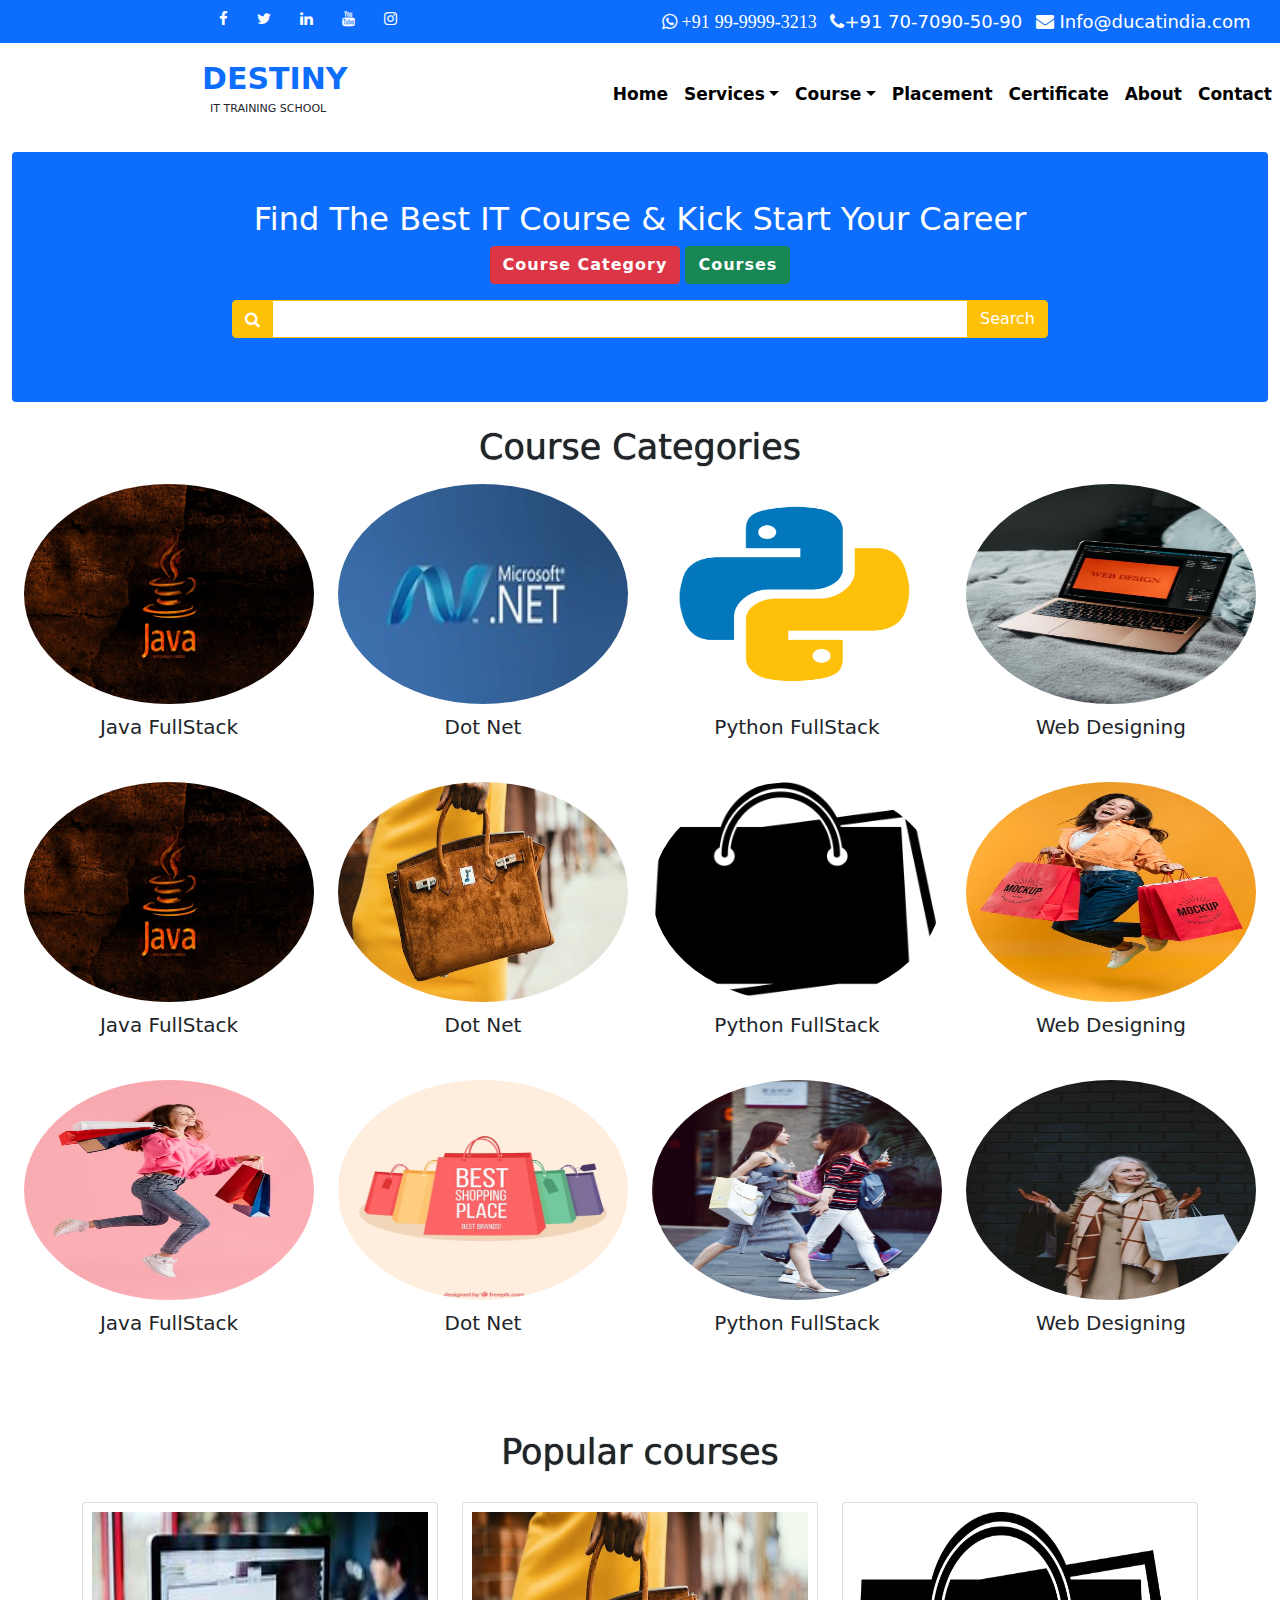
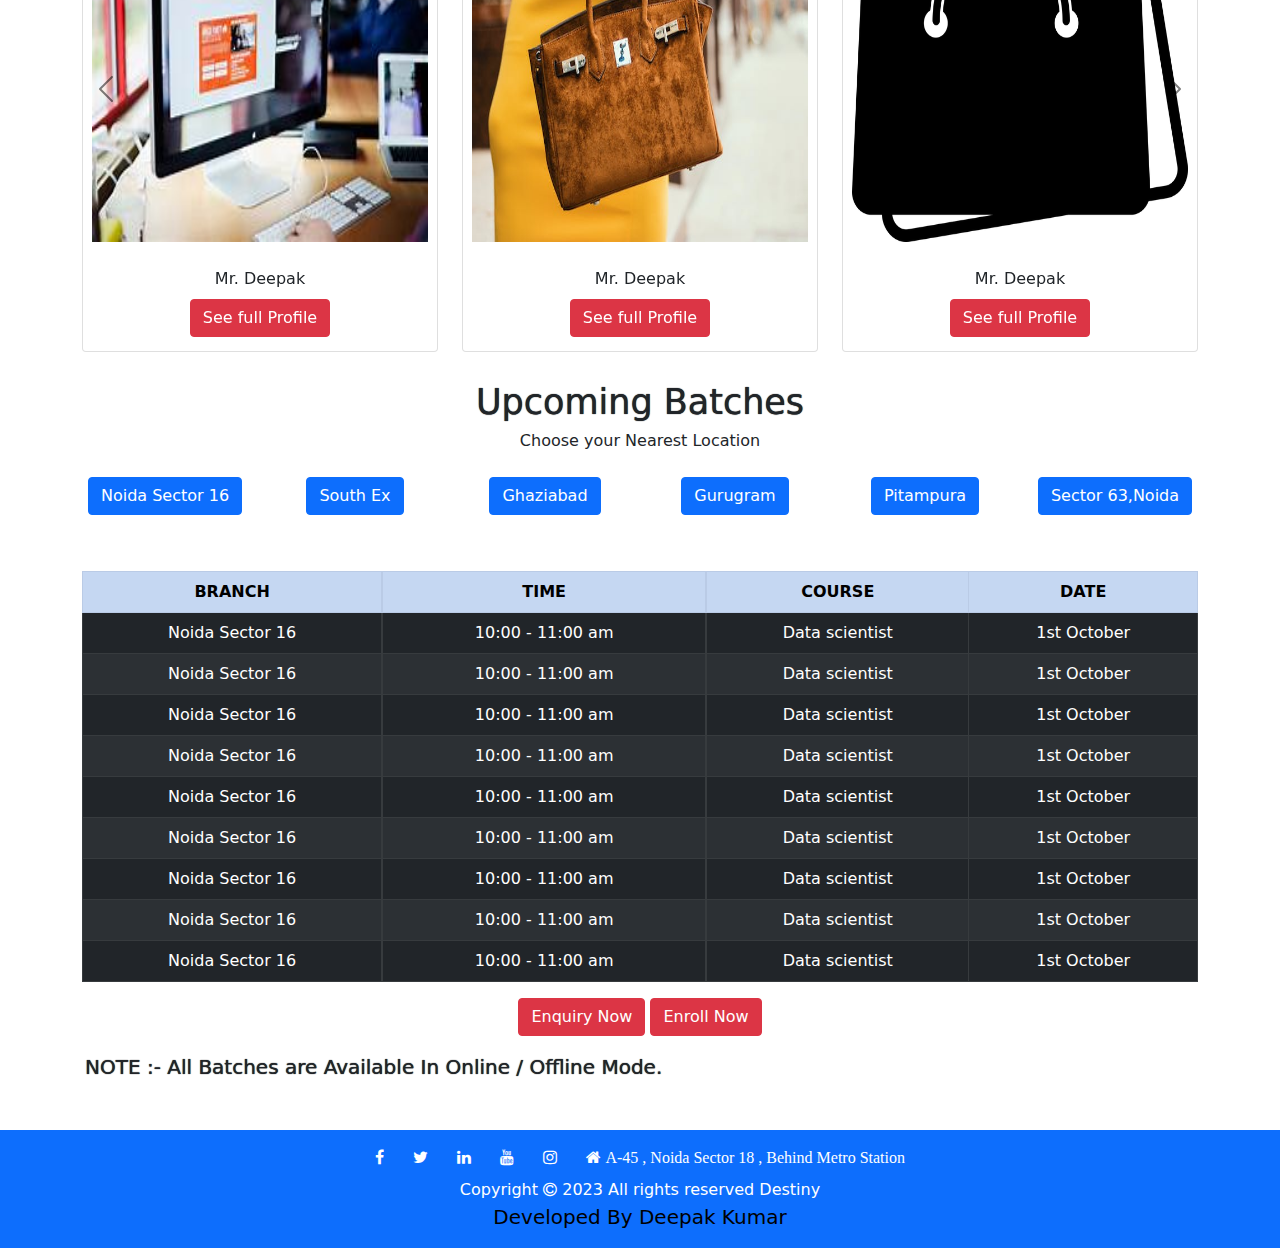
<file: Index.html>
<!DOCTYPE html>
<html lang="en">

<head>
    <meta charset="UTF-8">
    <meta name="viewport" content="width=device-width, initial-scale=1.0">
    <title>Destiny</title>
    <link rel="stylesheet" href="bootstrap-5.0.2-dist\bootstrap-5.0.2-dist\css\bootstrap.min.css">
    <link rel="stylesheet" type="text/css" href="font-awesome-4.7.0\css\font-awesome.min.css">
    <script src="https://cdn.jsdelivr.net/npm/bootstrap@5.3.1/dist/js/bootstrap.bundle.min.js"></script>
    <link rel="stylesheet" href="ducat.css">



</head>

<body>
    <div class="container-fluid bg-primary py-2 " style="font-size: 15px;">
        <div class="row">
            <div class="col-lg-6" style="text-align: center;">
                <a href="#" class="text-white text-decoration-none"> <i class="fa fa-facebook me-4"></i></a>
                <a href="#" class="text-white text-decoration-none"> <i class="fa fa-twitter me-4"></i></a>
                <a href="#" class="text-white text-decoration-none"> <i class="fa fa-linkedin me-4"></i></a>
                <a href="#" class="text-white text-decoration-none"><i class="fa fa-youtube me-4"></i></a>
                <a href="#" class="text-white text-decoration-none"><i class="fa fa-instagram me-4"></i></a>


            </div>
            <div class="col-lg-6" style="text-align: center; font-weight:400;font-size: 18px; ">
                <a href="#" class="text-white text-decoration-none"><span class="me-2"><i class="fa fa-whatsapp"> +91
                            99-9999-3213</i></span></a>
                <a href="#" class="text-white text-decoration-none"> <span class="me-2"><i class="fa fa-phone "></i>+91
                        70-7090-50-90 </span></a>
                <a href="#" class="text-white text-decoration-none"> <span class="me-2"><i class="fa fa-envelope"></i>
                        Info@ducatindia.com</span></a>


            </div>

        </div>

    </div>
     <!-- -----------------------------navbar------------- -->
     <nav class=" navbar navbar-expand-lg bg-white mb-0 " id="home">

        <div class="container-fluid ">
            <a class="navbar-brand text-primary mr-auto  " href="#" id="navbrand1"><strong>DESTINY</strong> <br>
                <p id="navbrand2" class="mt-0 text-dark" style="margin-left:8px ;">IT TRAINING SCHOOL</p>
            </a><br>


            <button class="navbar-toggler bg-dark" type="button" data-bs-toggle="collapse" data-bs-target="#mynavbar"
                id="togicon">
                <span class="navbar-toggler-icon">
                </span>
            </button>

        </div>
        <div class="collapse navbar-collapse" id="mynavbar">

            <ul class=" navbar-nav  " style="text-align: center;" id="nav">
                <li class="nav-item " target="_blank"><a href="home.html" class="nav-link">Home</a></li>

                <li class="nav-item dropdown " target="_blank"><a href="home.html" class="nav-link dropdown-toggle"role='button'data-bs-toggle='dropdown'>Services</a>
                    <ul class="dropdown-menu dropdown-menu-dark " id="drop"  >
                        <li> <a href="#" class="dropdown-item text-white" type="button"></a>Python4758 </li>
                        <li> <a href="#" class="dropdown-item" type="button"></a>Python4758 </li>
                        <li> <a href="#" class="dropdown-item " type="button"></a>Python4758 </li>
                    </ul>
                </li>

                <!-- -----------dropdownn--------- -->
                <li class="nav-item dropdown"><a href="#" class="nav-link dropdown-toggle" role="button"
                        data-bs-toggle="dropdown">Course</a>
                    <ul class="dropdown-menu dropdown-menu-dark" id="dropmenu">


                        <li class="nav-item dropend"><a href="#" class="nav-link dropdown-toggle text-white"
                                role="button" data-bs-toggle="dropdown" data-bs-auto-close="outside">Course</a>
                            <ul class="dropdown-menu dropdown-menu-dark">
                                <li><a class="dropdown-item" href="contact.html" type="button"> FullStack11 </a></li>
                                <li><a class="dropdown-item" href="contact.html" type="button"> Python22 </a></li>
                                <li><a class="dropdown-item" href="contact.html" type="button"> Java33 </a></li>
                                <li><a class="dropdown-item" href="contact.html" type="button"> .Net44 </a></li>
                                <li><a class="dropdown-item" href="contact.html" type="button"> Testing55 </a></li>
                                <li><a class="dropdown-item" href="contact.html" type="button"> App Developing66 </a></li>

                            </ul>

                        </li>
                        <li class="nav-item dropend"><a href="#" class="nav-link dropdown-toggle text-white"
                                role="button" data-bs-toggle="dropdown" data-bs-auto-close="outside">Python</a>
                            <ul class="dropdown-menu dropdown-menu-dark">
                                <li><a class="dropdown-item" href="contact.html" type="button"> FullStack1* </a></li>
                                <li><a class="dropdown-item" href="contact.html" type="button"> Python2* </a></li>
                                <li><a class="dropdown-item" href="contact.html" type="button"> Java3* </a></li>
                                <li><a class="dropdown-item" href="contact.html" type="button"> .Net4* </a></li>
                                <li><a class="dropdown-item" href="contact.html" type="button"> Testing5* </a></li>
                                <li><a class="dropdown-item" href="contact.html" type="button"> App Developing6* </a></li>

                            </ul>

                        </li>
                        <li class="nav-item dropend"><a href="#" class="nav-link dropdown-toggle text-white"
                                role="button" data-bs-toggle="dropdown" data-bs-auto-close="outside">Java</a>
                            <ul class="dropdown-menu dropdown-menu-dark">
                                <li><a class="dropdown-item" href="contact.html" type="button"> FullStack1** </a></li>
                                <li><a class="dropdown-item" href="contact.html" type="button"> Python2** </a></li>
                                <li><a class="dropdown-item" href="contact.html" type="button"> Java3** </a></li>
                                <li><a class="dropdown-item" href="contact.html" type="button"> .Net4** </a></li>
                                <li><a class="dropdown-item" href="contact.html" type="button"> Testing5** </a></li>
                                <li><a class="dropdown-item" href="contact.html" type="button"> App Developing6** </a></li>

                            </ul>

                        </li>
                        <li class="nav-item dropend"><a href="#" class="nav-link dropdown-toggle text-white"
                                role="button" data-bs-toggle="dropdown" data-bs-auto-close="outside">Dotnet</a>
                            <ul class="dropdown-menu dropdown-menu-dark">
                                <li><a class="dropdown-item" href="contact.html" type="button"> FullStack1 </a></li>
                                <li><a class="dropdown-item" href="contact.html" type="button"> Python2 </a></li>
                                <li><a class="dropdown-item" href="contact.html" type="button"> Java3 </a></li>
                                <li><a class="dropdown-item" href="contact.html" type="button"> .Net4 </a></li>
                                <li><a class="dropdown-item" href="contact.html" type="button"> Testing5 </a></li>
                                <li><a class="dropdown-item" href="contact.html" type="button"> App Developing6 </a></li>

                            </ul>

                        </li>
                        <li class="nav-item dropend"><a href="#" class="nav-link dropdown-toggle text-white"
                                role="button" data-bs-toggle="dropdown" data-bs-auto-close="outside">Testing</a>
                            <ul class="dropdown-menu dropdown-menu-dark">
                                <li><a class="dropdown-item" href="contact.html" type="button"> FullStack1 </a></li>
                                <li><a class="dropdown-item" href="contact.html" type="button"> Python2 </a></li>
                                <li><a class="dropdown-item" href="contact.html" type="button"> Java3 </a></li>
                                <li><a class="dropdown-item" href="contact.html" type="button"> .Net4 </a></li>
                                <li><a class="dropdown-item" href="contact.html" type="button"> Testing5 </a></li>
                                <li><a class="dropdown-item" href="contact.html" type="button"> App Developing6 </a></li>

                            </ul>

                        </li>
                        <li class="nav-item dropend"><a href="#" class="nav-link dropdown-toggle text-white"
                                role="button" data-bs-toggle="dropdown" data-bs-auto-close="outside">Course</a>
                            <ul class="dropdown-menu dropdown-menu-dark">
                                <li><a class="dropdown-item" href="contact.html" type="button"> FullStack1 </a></li>
                                <li><a class="dropdown-item" href="contact.html" type="button"> Python2 </a></li>
                                <li><a class="dropdown-item" href="contact.html" type="button"> Java3 </a></li>
                                <li><a class="dropdown-item" href="contact.html" type="button"> .Net4 </a></li>
                                <li><a class="dropdown-item" href="contact.html" type="button"> Testing5 </a></li>
                                <li><a class="dropdown-item" href="contact.html" type="button"> App Developing6 </a></li>

                            </ul>

                        </li>

                    </ul>

                </li>


                <li class="nav-item " target="_blank"><a href="placement.html" class="nav-link">Placement</a></li>
                <li class="nav-item " target="_blank"><a href="certificate.html" class="nav-link">Certificate</a></li>
                <li class="nav-item " target="_blank"><a href="about.html" class="nav-link">About</a></li>


                <li class="nav-item " target="_blank"><a href="contact.html" class="nav-link">Contact</a></li>

            </ul>


        </div>

    </nav>


    <!-- --------------------navbar end------------- -->
    <!-- ---------------------------------------HOME------------------------------------------- -->

    <div class="container-fluid " style="text-align: center;" id="hme">

        <!-- --------------------jumbotron----------------- -->
        <div class=" pt-5 pb-5 bg-primary text-white rounded">
            <div class="container ">

                <h2>Find The Best IT Course & Kick Start Your Career</h2>

                <a href="#coursecategories"> <button class="btn btn-danger"
                        style="font-weight: bold; letter-spacing:1px;">Course Category</button></a>
                <a href="#contact"><button class="btn btn-success text-white"
                        style="font-weight: bold; letter-spacing:1px;">Courses</button></a>
                <div class="mx-auto my-3 ">
                    <div class="form-group mt-3">
                        <div class="input-group">




                            <span class="border-warning input-group-text bg-warning text-white" id="jumboinput"><i
                                    class="fa fa-search"></i></span>
                            <input type="text" class="form-control border-warning " style="color:#7a7a7a">
                            <button class="btn btn-warning text-white" id="jumboinput1">Search</button>

                        </div>
                    </div>

                </div>


            </div>
        </div>



        <!-- --------------------jumbotron-end---------------- -->

        <!-- ---------------------------------course category---------------------- -->
        <div class="container-fluid mt-4 mb-0" style="text-align: center;" id="coursecategories">
            <h1 style="font-size: 35px;font-weight: 500;text-shadow: 0px 0px 1px black;">Course Categories</h1>
            <div class="row mt-3">

                <div class="col-lg-3 col-sm-6 col-md-6 col-6 text-black mb-5" style="font-size: 17px;font-weight: 500;">
                    <div class="a">
                        <div class="b">
                            <a href="contact.html">
                                <img src="./images/java.webp" target="_blank" class="rounded-circle">
                            </a>
                        </div>
                        <div class="c mt-2">
                            Java FullStack
                        </div>
                    </div>

                </div>

                <div class="col-lg-3 col-sm-6 col-md-6 col-6 text-black mb-5" style="font-size: 17px;font-weight: 500;">
                    <div class="a">
                        <div class="b">
                            <a href="contact.html">
                                <img src="./images/dotnet.jpg" target="_blank" class="rounded-circle">
                            </a>
                        </div>
                        <div class="c mt-2">
                            Dot Net
                        </div>
                    </div>

                </div>
                <div class="col-lg-3 col-sm-6 col-md-6 col-6 text-black mb-5" style="font-size: 17px;font-weight: 500;">
                    <div class="a">
                        <div class="b">
                            <a href="contact.html">
                                <img src="./images/pyth.png" target="_blank" class="rounded-circle">
                            </a>
                        </div>
                        <div class="c mt-2">
                            Python FullStack
                        </div>
                    </div>

                </div>
                <div class="col-lg-3 col-sm-6 col-md-6 col-6 text-black mb-5" style="font-size: 17px;font-weight: 500;">
                    <div class="a">
                        <div class="b">
                            <a href="contact.html">
                                <img src="./images/webdesign.jpeg" target="_blank" class="rounded-circle">
                            </a>
                        </div>
                        <div class="c mt-2">
                            Web Designing
                        </div>
                    </div>

                </div>
                <div class="col-lg-3 col-sm-6 col-md-6 col-6 text-black mb-5" style="font-size: 17px;font-weight: 500;">
                    <div class="a">
                        <div class="b">
                            <a href="contact.html">
                                <img src="./images/java.webp" target="_blank" class="rounded-circle">
                            </a>
                        </div>
                        <div class="c mt-2">
                            Java FullStack
                        </div>
                    </div>

                </div>

                <div class="col-lg-3 col-sm-6 col-md-6 col-6 text-black mb-5" style="font-size: 17px;font-weight: 500;">
                    <div class="a">
                        <div class="b">
                            <a href="contact.html">
                                <img src="./images/1st.jpeg" target="_blank" class="rounded-circle">
                            </a>
                        </div>
                        <div class="c mt-2">
                            Dot Net
                        </div>
                    </div>

                </div>
                <div class="col-lg-3 col-sm-6 col-md-6 col-6 text-black mb-5" style="font-size: 17px;font-weight: 500;">
                    <div class="a">
                        <div class="b">
                            <a href="contact.html">
                                <img src="./images/2nd.png" target="_blank" class="rounded-circle">
                            </a>
                        </div>
                        <div class="c mt-2">
                            Python FullStack
                        </div>
                    </div>

                </div>
                <div class="col-lg-3 col-sm-6 col-md-6 col-6 text-black mb-5" style="font-size: 17px;font-weight: 500;">
                    <div class="a">
                        <div class="b">
                            <a href="contact.html">
                                <img src="./images/3rd.avif" target="_blank" class="rounded-circle">
                            </a>
                        </div>
                        <div class="c mt-2">
                            Web Designing
                        </div>
                    </div>

                </div>

                <div class="col-lg-3 col-sm-6 col-md-6 col-6 text-black mb-5" style="font-size: 17px;font-weight: 500;">
                    <div class="a">
                        <div class="b">
                            <a href="contact.html">
                                <img src="./images/4th.avif" target="_blank" class="rounded-circle">
                            </a>
                        </div>
                        <div class="c mt-2">
                            Java FullStack
                        </div>
                    </div>

                </div>

                <div class="col-lg-3 col-sm-6 col-md-6 col-6 text-black mb-5" style="font-size: 17px;font-weight: 500;">
                    <div class="a">
                        <div class="b">
                            <a href="contact.html">
                                <img src="./images/5th.avif" target="_blank" class="rounded-circle">
                            </a>
                        </div>
                        <div class="c mt-2">
                            Dot Net
                        </div>
                    </div>

                </div>
                <div class="col-lg-3 col-sm-6 col-md-6 col-6 text-black mb-5" style="font-size: 17px;font-weight: 500;">
                    <div class="a">
                        <div class="b">
                            <a href="contact.html">
                                <img src="./images/6th.jpeg" target="_blank" class="rounded-circle">
                            </a>
                        </div>
                        <div class="c mt-2">
                            Python FullStack
                        </div>
                    </div>

                </div>
                <div class="col-lg-3 col-sm-6 col-md-6 col-6 text-black mb-5" style="font-size: 17px;font-weight: 500;">
                    <div class="a">
                        <div class="b">
                            <a href="contact.html">
                                <img src="./images/7th.webp" target="_blank" class="rounded-circle">
                            </a>
                        </div>
                        <div class="c mt-2">
                            Web Designing
                        </div>
                    </div>

                </div>     
            </div>
        </div>
        <!-- -------------------------------course category end------------------ -->
        <!-- ---------------------------Popular courses------------------ -->
        <div id="demo" class="carousel carousel-dark slide" data-bs-ride="carousel">

            <div class="carousel-inner mt-5">
                <div class="carousel-header" style="font-size: 35px;font-weight: 500;text-shadow: 0px 0px 1px black;">
                    Popular courses
                </div>
                <div class="carousel-item active mt-4" style="height: auto;">

                    <!-- -------------------------card---------- -->
                    <div class="container">
                        <div class="row">
                            <div class="col-lg-4 col-md-4 col-sm-12 col-xs-12">
                                <div class="card">
                                    <div class="a">
                                        <img class="card-img-top" src="./images/img_2_web.jpg" style="padding: 9px;">
                                    </div>
                                    <div class="card-body">
                                        <div class="card-title">
                                            Mr. Deepak
                                        </div>
                                        <a href="#" class="btn btn-danger">See full Profile</a>
                                    </div>
                                </div>
                            </div>
                            <div class="col-lg-4 col-md-4 col-sm-12 col-xs-12  d-none d-md-block">
                                <div class="card">
                                    <div class="a">
                                        <img class="card-img-top" src="./images/1st.jpeg" style="padding: 9px;">
                                    </div>
                                    <div class="card-body">
                                        <div class="card-title">
                                            Mr. Deepak
                                        </div>
                                        <a href="#" class="btn btn-danger">See full Profile</a>
                                    </div>
                                </div>
                            </div>
                            <div class="col-lg-4 col-md-4 col-sm-12 col-xs-12  d-none d-md-block">
                                <div class="card">
                                    <div class="a">
                                    <img class="card-img-top" src="./images/2nd.png" style="padding: 9px;">
                                    </div>
                                    <div class="card-body">
                                        <div class="card-title">
                                            Mr. Deepak
                                        </div>
                                        <a href="#" class="btn btn-danger">See full Profile</a>
                                    </div>
                                </div>
                            </div>
                        </div>
                    </div>
                    <!-- ---------------------card----------- -->
                </div>
                <div class="carousel-item mt-4  " style="height: auto;">
                    <!-- -------------------------card---------- -->
                    <div class="container">
                        <div class="row">
                            <div class="col-lg-4 col-md-4 col-sm-12 col-xs-12">
                                <div class="card">
                                    <div class="a">
                                    <img class="card-img-top" src="./images/3rd.avif" style="padding: 9px;">
                                    </div>
                                    <div class="card-body">
                                        <div class="card-title">
                                            Mr. Deepak
                                        </div>
                                        <a href="#" class="btn btn-danger">See full Profile</a>
                                    </div>
                                </div>
                            </div>
                            <div class="col-lg-4 col-md-4 col-sm-12 col-xs-12  d-none d-md-block">
                                <div class="card">
                                    <div class="a">
                                    <img class="card-img-top" src="./images/4th.avif" style="padding: 9px;">
                                    </div>
                                    <div class="card-body">
                                        <div class="card-title">
                                            Mr. Deepak
                                        </div>
                                        <a href="#" class="btn btn-danger">See full Profile</a>
                                    </div>
                                </div>
                            </div>
                            <div class="col-lg-4 col-md-4 col-sm-12 col-xs-12  d-none d-md-block">
                                <div class="card">
                                    <div class="a">
                                    <img class="card-img-top" src="./images/5th.avif" style="padding: 9px;">
                                    </div>
                                    <div class="card-body">
                                        <div class="card-title">
                                            Mr. Deepak
                                        </div>
                                        <a href="#" class="btn btn-danger">See full Profile</a>
                                    </div>
                                </div>
                            </div>
                        </div>
                    </div>
                    <!-- ---------------------card----------- -->
                </div>
                <div class="carousel-item mt-4" style="height: auto;">
                    <!-- -------------------------card---------- -->
                    <div class="container">
                        <div class="row">
                            <div class="col-lg-4 col-md-4 col-sm-12 col-xs-12">
                                <div class="card">
                                    <div class="a">
                                    <img class="card-img-top" src="./images/6th.jpeg" style="padding: 9px;">
                                    </div>
                                    <div class="card-body">
                                        <div class="card-title">
                                            Mr. Deepak
                                        </div>
                                        <a href="#" class="btn btn-danger">See full Profile</a>
                                    </div>
                                </div>
                            </div>
                            <div class="col-lg-4 col-md-4 col-sm-12 col-xs-12  d-none d-md-block">
                                <div class="card">
                                    <div class="a">
                                        <img class="card-img-top" src="./images/7th.webp" style="padding: 9px;">
                                    </div>
                                    <div class="card-body">
                                        <div class="card-title">
                                            Mr. Deepak
                                        </div>
                                        <a href="#" class="btn btn-danger">See full Profile</a>
                                    </div>
                                </div>
                            </div>
                            <div class="col-lg-4 col-md-4 col-sm-12 col-xs-12  d-none d-md-block">

                                <div class="card">
                                    <div class="a">
                                        <img class="card-img-top" src="./images/java.webp" style="padding: 9px;">
                                    </div>
                                    <div class="card-body">
                                        <div class="card-title">
                                            Mr. Deepak
                                        </div>
                                        <a href="#" class="btn btn-danger">See full Profile</a>
                                    </div>
                                </div>
                            </div>
                        </div>
                    </div>
                    <!-- ---------------------card----------- -->

                </div>
            </div>

            <!-- Left and right controls/icons -->
            <button class="carousel-control-prev" type="button" data-bs-target="#demo" data-bs-slide="prev">
                <span class="carousel-control-prev-icon"></span>
            </button>
            <button class="carousel-control-next" type="button" data-bs-target="#demo" data-bs-slide="next">
                <span class="carousel-control-next-icon"></span>
            </button>
        </div>

        <!-- ---------------------------Popular courses------------------ -->
        <!-- ---------------------------choose location------------------ -->


        <div class="container mt-4" style="text-align: center;">
            <p class="mb-0" style="font-size: 35px;font-weight: 500;text-shadow: 0px 0px 1px black;">Upcoming Batches
            </p>
            <span>Choose your Nearest Location</span>

            <div class="row  mt-4">
                <div class="col-lg-2 col-sm-6 col-md-4 col-6 mb-2 ">
                    <button class="btn btn-primary"> Noida Sector 16 </button>
                </div>
                <div class="col-lg-2 col-sm-6 col-md-4 col-6 mb-2 ">
                    <button class="btn btn-primary"> South Ex </button>

                </div>
                <div class="col-lg-2 col-sm-6 col-md-4 col-6 mb-2">
                    <button class="btn btn-primary"> Ghaziabad </button>
                </div>
                <div class="col-lg-2 col-sm-6 col-md-4 col-6 mb-2">
                    <button class="btn btn-primary"> Gurugram </button>
                </div>
                <div class="col-lg-2 col-sm-6 col-md-4 col-6 mb-2">

                    <button class="btn btn-primary"> Pitampura </button>
                </div>
                <div class="col-lg-2 col-sm-6 col-md-4 col-6 mb-2">

                    <button class="btn btn-primary"> Sector 63,Noida </button>
                </div>


            </div>
        </div>
        <!-- --------------------------location------------ -->
        <!-- --------------------------location-next-------------------------- -->
        <div class="container mt-5">
            <table class="table table-bordered table-dark table-hover table-striped "style="text-align:center">
                <tr class="table-primary">
                    <th> BRANCH </th>
                    <th class="d-none d-md-block"> TIME </th>
                    <th> COURSE </th>
                    <th> DATE </th>
                </tr>
                <tr>
                    <td> Noida Sector 16 </td>
                    <td class="d-none d-md-block"> 10:00 - 11:00 am</td>
                    <td> Data scientist </td>
                    <td> 1st October </td>
                </tr>
                <tr>
                    <td> Noida Sector 16 </td>
                    <td class="d-none d-md-block"> 10:00 - 11:00 am</td>
                    <td> Data scientist </td>
                    <td> 1st October </td>
                </tr>
                <tr>
                    <td> Noida Sector 16 </td>
                    <td class="d-none d-md-block"> 10:00 - 11:00 am</td>
                    <td> Data scientist </td>
                    <td> 1st October </td>
                </tr>
                <tr>
                    <td> Noida Sector 16 </td>
                    <td class="d-none d-md-block"> 10:00 - 11:00 am</td>
                    <td> Data scientist </td>
                    <td> 1st October </td>


                </tr>
                <tr>
                    <td> Noida Sector 16 </td>
                    <td class="d-none d-md-block"> 10:00 - 11:00 am</td>
                    <td> Data scientist </td>
                    <td> 1st October </td>



                </tr>
                <tr>
                    <td> Noida Sector 16 </td>
                    <td class="d-none d-md-block"> 10:00 - 11:00 am</td>
                    <td> Data scientist </td>
                    <td> 1st October </td>


                </tr>
                <tr>
                    <td> Noida Sector 16 </td>
                    <td class="d-none d-md-block"> 10:00 - 11:00 am</td>
                    <td> Data scientist </td>


                    <td> 1st October </td>



                </tr>
                <tr>
                    <td> Noida Sector 16 </td>
                    <td class="d-none d-md-block"> 10:00 - 11:00 am</td>
                    <td> Data scientist </td>
                    <td> 1st October </td>
                </tr>
                <tr>
                    <td> Noida Sector 16 </td>
                    <td class="d-none d-md-block"> 10:00 - 11:00 am</td>
                    <td> Data scientist </td>
                    <td> 1st October </td>
                </tr>

            </table>
                        <a href="contact.html"><button class="btn btn-danger">
                             Enquiry Now </button></a>
                        <a href="contact.html"><button class="btn btn-danger">
                                Enroll Now</button></a>
            <div class="row mt-3"
                style="font-size:20px; font-weight: 450;text-shadow: 0px 0px 1px black; text-indent: 15px;">
                NOTE :- All Batches are Available In Online / Offline Mode. </div>
        </div>
        <!-- -------------------------------------Home end----------------------------------------- -->
    </div>
    <!-- ------------------------footer------------------- -->
    <div class="container-fluid bg-primary mt-5 mb-0" id="fotr">
        <div class="row">
            <div class="col-lg-12 mt-3" style="text-align: center;">
                <a href="#" class="text-white text-decoration-none "> <i class="fa fa-facebook me-4"></i></a>
                <a href="#" class="text-white text-decoration-none"> <i class="fa fa-twitter me-4"></i></a>
                <a href="#" class="text-white text-decoration-none"> <i class="fa fa-linkedin me-4"></i></a>
                <a href="#" class="text-white text-decoration-none"><i class="fa fa-youtube me-4"></i></a>
                <a href="#" class="text-white text-decoration-none"><i class="fa fa-instagram me-4"></i></a>
                <a href="#" class="text-white text-decoration-none "><i class="fa fa-home "> A-45 , Noida Sector
                        18 , Behind Metro Station</i></a>

            </div>
            <div class="a mt-2 " style="text-align: center;">
                <p class="text-white ">Copyright <i class="fa fa-copyright"></i> 2023
                    All rights reserved Destiny<br>
                    <span  style="color:rgb(0, 0, 0); font-weight: 500;font-size: 20px;margin-top: 153px;"> Developed By Deepak Kumar </span>  
                </p>
            </div>
            <!-- </div> -->
        </div>
    </div>
    <!-- <---------------------------footer end----------------------------  -->
</body>

</html>
</file>
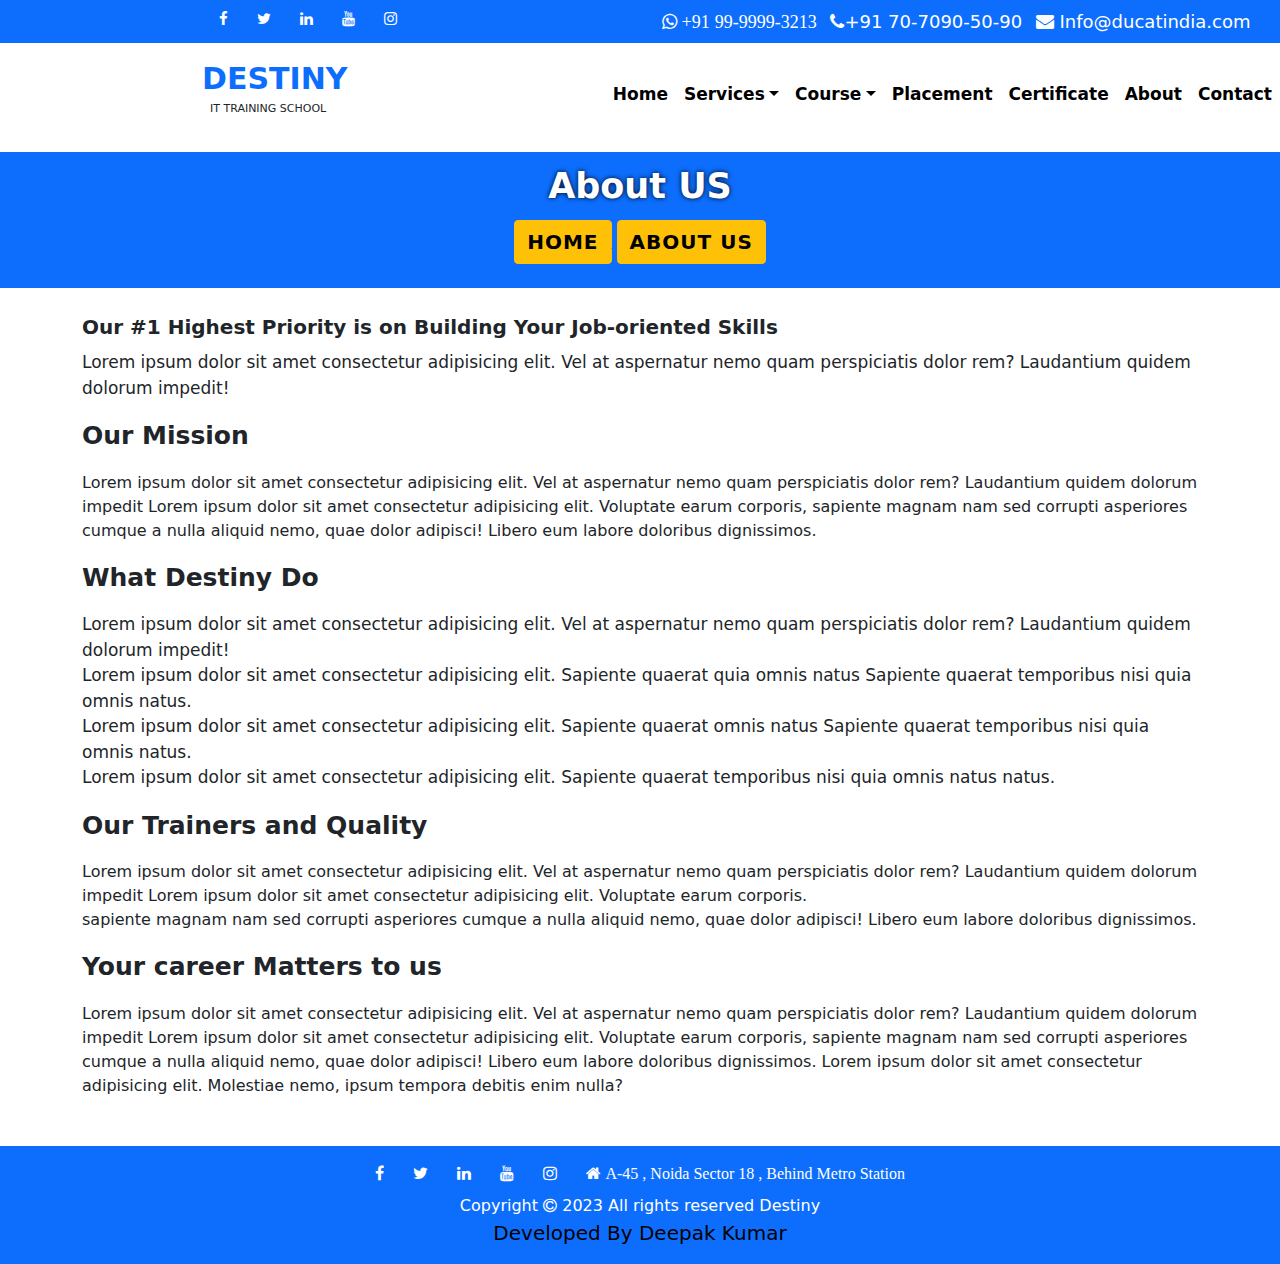
<file: about.html>
<!DOCTYPE html>
<html lang="en">

<head>
    <meta charset="UTF-8">
    <meta name="viewport" content="width=device-width, initial-scale=1.0">
    <title>Destiny</title>
    <link rel="stylesheet" href="bootstrap-5.0.2-dist\bootstrap-5.0.2-dist\css\bootstrap.min.css">
    <link rel="stylesheet" type="text/css" href="font-awesome-4.7.0\css\font-awesome.min.css">
    <script src="https://cdn.jsdelivr.net/npm/bootstrap@5.3.1/dist/js/bootstrap.bundle.min.js"></script>
    <link rel="stylesheet" href="ducat.css">
  
</head>

<body>

    <div class="container-fluid bg-primary py-2 " style="font-size: 15px;">
        <div class="row">
            <div class="col-lg-6" style="text-align: center;">
                <a href="#" class="text-white text-decoration-none"> <i class="fa fa-facebook me-4"></i></a>
                <a href="#" class="text-white text-decoration-none"> <i class="fa fa-twitter me-4"></i></a>
                <a href="#" class="text-white text-decoration-none"> <i class="fa fa-linkedin me-4"></i></a>
                <a href="#" class="text-white text-decoration-none"><i class="fa fa-youtube me-4"></i></a>
                <a href="#" class="text-white text-decoration-none"><i class="fa fa-instagram me-4"></i></a>


            </div>
            <div class="col-lg-6" style="text-align: center; font-weight:400;font-size: 18px; ">
                <a href="#" class="text-white text-decoration-none"><span class="me-2"><i class="fa fa-whatsapp"> +91
                            99-9999-3213</i></span></a>
                <a href="#" class="text-white text-decoration-none"> <span class="me-2"><i class="fa fa-phone "></i>+91
                        70-7090-50-90 </span></a>
                <a href="#" class="text-white text-decoration-none"> <span class="me-2"><i class="fa fa-envelope"></i>
                        Info@ducatindia.com</span></a>


            </div>

        </div>

    </div>
    <!-- -----------------------------navbar------------- -->
    <nav class=" navbar navbar-expand-lg bg-white mb-0 " id="home">

        <div class="container-fluid ">
            <a class="navbar-brand text-primary mr-auto  " href="#" id="navbrand1"><strong>DESTINY</strong> <br>
                <p id="navbrand2" class="mt-0 text-dark" style="margin-left:8px ;">IT TRAINING SCHOOL</p>
            </a><br>


            <button class="navbar-toggler bg-dark" type="button" data-bs-toggle="collapse" data-bs-target="#mynavbar"
                id="togicon">
                <span class="navbar-toggler-icon">
                </span>
            </button>

        </div>
        <div class="collapse navbar-collapse" id="mynavbar">

            <ul class=" navbar-nav  " style="text-align: center;" id="nav">
                <li class="nav-item " target="_blank"><a href="home.html" class="nav-link">Home</a></li>

                <li class="nav-item dropdown " target="_blank"><a href="home.html" class="nav-link dropdown-toggle"role='button'data-bs-toggle='dropdown'>Services</a>
                    <ul class="dropdown-menu dropdown-menu-dark " id="drop"  >
                        <li> <a href="#" class="dropdown-item text-white" type="button"></a>Python4758 </li>
                        <li> <a href="#" class="dropdown-item" type="button"></a>Python4758 </li>
                        <li> <a href="#" class="dropdown-item " type="button"></a>Python4758 </li>
                    </ul>
                </li>

                <!-- -----------dropdownn--------- -->
                <li class="nav-item dropdown"><a href="#" class="nav-link dropdown-toggle" role="button"
                        data-bs-toggle="dropdown">Course</a>
                    <ul class="dropdown-menu dropdown-menu-dark" id="dropmenu">


                        <li class="nav-item dropend"><a href="#" class="nav-link dropdown-toggle text-white"
                                role="button" data-bs-toggle="dropdown" data-bs-auto-close="outside">Course</a>
                            <ul class="dropdown-menu dropdown-menu-dark">
                                <li><a class="dropdown-item" href="#" type="button"> FullStack11 </a></li>
                                <li><a class="dropdown-item" href="#" type="button"> Python22 </a></li>
                                <li><a class="dropdown-item" href="#" type="button"> Java33 </a></li>
                                <li><a class="dropdown-item" href="#" type="button"> .Net44 </a></li>
                                <li><a class="dropdown-item" href="#" type="button"> Testing55 </a></li>
                                <li><a class="dropdown-item" href="#" type="button"> App Developing66 </a></li>

                            </ul>

                        </li>
                        <li class="nav-item dropend"><a href="#" class="nav-link dropdown-toggle text-white"
                                role="button" data-bs-toggle="dropdown" data-bs-auto-close="outside">Python</a>
                            <ul class="dropdown-menu dropdown-menu-dark">
                                <li><a class="dropdown-item" href="#" type="button"> FullStack1* </a></li>
                                <li><a class="dropdown-item" href="#" type="button"> Python2* </a></li>
                                <li><a class="dropdown-item" href="#" type="button"> Java3* </a></li>
                                <li><a class="dropdown-item" href="#" type="button"> .Net4* </a></li>
                                <li><a class="dropdown-item" href="#" type="button"> Testing5* </a></li>
                                <li><a class="dropdown-item" href="#" type="button"> App Developing6* </a></li>

                            </ul>

                        </li>
                        <li class="nav-item dropend"><a href="#" class="nav-link dropdown-toggle text-white"
                                role="button" data-bs-toggle="dropdown" data-bs-auto-close="outside">Java</a>
                            <ul class="dropdown-menu dropdown-menu-dark">
                                <li><a class="dropdown-item" href="#" type="button"> FullStack1** </a></li>
                                <li><a class="dropdown-item" href="#" type="button"> Python2** </a></li>
                                <li><a class="dropdown-item" href="#" type="button"> Java3** </a></li>
                                <li><a class="dropdown-item" href="#" type="button"> .Net4** </a></li>
                                <li><a class="dropdown-item" href="#" type="button"> Testing5** </a></li>
                                <li><a class="dropdown-item" href="#" type="button"> App Developing6** </a></li>

                            </ul>

                        </li>
                        <li class="nav-item dropend"><a href="#" class="nav-link dropdown-toggle text-white"
                                role="button" data-bs-toggle="dropdown" data-bs-auto-close="outside">Dotnet</a>
                            <ul class="dropdown-menu dropdown-menu-dark">
                                <li><a class="dropdown-item" href="#" type="button"> FullStack1 </a></li>
                                <li><a class="dropdown-item" href="#" type="button"> Python2 </a></li>
                                <li><a class="dropdown-item" href="#" type="button"> Java3 </a></li>
                                <li><a class="dropdown-item" href="#" type="button"> .Net4 </a></li>
                                <li><a class="dropdown-item" href="#" type="button"> Testing5 </a></li>
                                <li><a class="dropdown-item" href="#" type="button"> App Developing6 </a></li>

                            </ul>

                        </li>
                        <li class="nav-item dropend"><a href="#" class="nav-link dropdown-toggle text-white"
                                role="button" data-bs-toggle="dropdown" data-bs-auto-close="outside">Testing</a>
                            <ul class="dropdown-menu dropdown-menu-dark">
                                <li><a class="dropdown-item" href="#" type="button"> FullStack1 </a></li>
                                <li><a class="dropdown-item" href="#" type="button"> Python2 </a></li>
                                <li><a class="dropdown-item" href="#" type="button"> Java3 </a></li>
                                <li><a class="dropdown-item" href="#" type="button"> .Net4 </a></li>
                                <li><a class="dropdown-item" href="#" type="button"> Testing5 </a></li>
                                <li><a class="dropdown-item" href="#" type="button"> App Developing6 </a></li>

                            </ul>

                        </li>
                        <li class="nav-item dropend"><a href="#" class="nav-link dropdown-toggle text-white"
                                role="button" data-bs-toggle="dropdown" data-bs-auto-close="outside">Course</a>
                            <ul class="dropdown-menu dropdown-menu-dark">
                                <li><a class="dropdown-item" href="#" type="button"> FullStack1 </a></li>
                                <li><a class="dropdown-item" href="#" type="button"> Python2 </a></li>
                                <li><a class="dropdown-item" href="#" type="button"> Java3 </a></li>
                                <li><a class="dropdown-item" href="#" type="button"> .Net4 </a></li>
                                <li><a class="dropdown-item" href="#" type="button"> Testing5 </a></li>
                                <li><a class="dropdown-item" href="#" type="button"> App Developing6 </a></li>

                            </ul>

                        </li>

                    </ul>

                </li>


                <li class="nav-item " target="_blank"><a href="placement.html" class="nav-link">Placement</a></li>
                <li class="nav-item " target="_blank"><a href="certificate.html" class="nav-link">Certificate</a></li>
                <li class="nav-item " target="_blank"><a href="about.html" class="nav-link">About</a></li>


                <li class="nav-item " target="_blank"><a href="contact.html" class="nav-link">Contact</a></li>

            </ul>


        </div>

    </nav>


    <!-- --------------------navbar end------------- -->

    <!-- -------------------------------------About----------------------------------------- -->

    <div class="container-fluid " id="about">
        <div class="row bg-primary">
            <p class="mb-0 text-white  mt-2"
                style="font-size: 35px;font-weight: 750;text-shadow: 0px 0px 5px black;text-align: center;">About US
            </p>
            <div class="a mt-2 mb-4 " style="text-align: center;">
                <a href="home.html">
                    <button class="btn btn-warning"style=" font-size: 20px;font-weight: 700;letter-spacing: 1px;">HOME</button>
                </a>
                <a href="#about">
                    <button class="btn btn-warning"style=" font-size: 20px;font-weight: 700;letter-spacing: 1px;">ABOUT US</button>
                </a>

            </div>
        </div>

        <div class="container">

            <p style="font-size: 20px;font-weight: 650;" class="mt-4 mb-2"> Our #1
                Highest Priority is on Building Your Job-oriented Skills</p>
            <p style="font-size: 17px;font-weight:450;">Lorem ipsum dolor sit amet consectetur adipisicing elit. Vel at
                aspernatur nemo quam perspiciatis dolor rem? Laudantium quidem dolorum impedit!</p>

            <!-- ------------Mission------------------ -->

            <p class="mb-3 text-dark  mt-3" style="font-size: 25px;font-weight: 650;">Our
                Mission
            </p>

            <p style="font-size: 15=7px;font-weight:450;">Lorem ipsum dolor sit amet consectetur adipisicing elit. Vel
                at
                aspernatur nemo quam perspiciatis dolor rem? Laudantium quidem dolorum impedit Lorem ipsum dolor sit
                amet consectetur adipisicing elit. Voluptate earum corporis, sapiente magnam nam sed corrupti asperiores
                cumque a nulla aliquid nemo, quae dolor adipisci! Libero eum labore doloribus dignissimos.</p>

            <!-- --------------------------what destiny do------------ -->

            <p class="mb-3 text-dark  mt-3" style="font-size: 25px;font-weight: 650;">
                What Destiny Do
            </p>
            <p style="font-size: 17px;font-weight:450;">Lorem ipsum dolor sit amet consectetur adipisicing elit. Vel at
                aspernatur nemo quam perspiciatis dolor rem? Laudantium quidem dolorum impedit!
                <br>
                Lorem ipsum dolor sit amet consectetur adipisicing elit. Sapiente quaerat quia omnis natus Sapiente
                quaerat temporibus nisi quia omnis natus.

                <br>
                Lorem ipsum dolor sit amet consectetur adipisicing elit. Sapiente quaerat omnis natus Sapiente quaerat
                temporibus nisi quia omnis natus.

                <br>
                Lorem ipsum dolor sit amet consectetur adipisicing elit. Sapiente quaerat temporibus nisi quia omnis
                natus natus.
            </p>

            <!-- ----------------Our trainers ---------------->

            <p class="mb-3 text-dark  mt-3" style="font-size: 25px;font-weight: 650;">
                Our Trainers and Quality </p>

            <p style="font-size: 15=7px;font-weight:450;">Lorem ipsum dolor sit amet consectetur adipisicing elit. Vel
                at
                aspernatur nemo quam perspiciatis dolor rem? Laudantium quidem dolorum impedit Lorem ipsum dolor sit
                amet consectetur adipisicing elit. Voluptate earum corporis.
                <br>
                sapiente magnam nam sed corrupti asperiores
                cumque a nulla aliquid nemo, quae dolor adipisci! Libero eum labore doloribus dignissimos.
            </p>


            <!-- -------------------career matters----------- -->

            <p class="mb-3 text-dark  mt-3" style="font-size: 25px;font-weight: 650;">
                Your career Matters to us </p>

            <p style="font-size: 15=7px;font-weight:450;">Lorem ipsum dolor sit amet consectetur adipisicing elit. Vel
                at
                aspernatur nemo quam perspiciatis dolor rem? Laudantium quidem dolorum impedit Lorem ipsum dolor sit
                amet consectetur adipisicing elit. Voluptate earum corporis, sapiente magnam nam sed corrupti asperiores
                cumque a nulla aliquid nemo, quae dolor adipisci! Libero eum labore doloribus dignissimos.
                Lorem ipsum dolor sit amet consectetur adipisicing elit. Molestiae nemo, ipsum tempora debitis enim
                nulla?

            </p>




        </div>
    </div>


<!-- ------------------------footer------------------- -->
<div class="container-fluid bg-primary mt-5 mb-0" id="fotr">
    <div class="row">
        <div class="col-lg-12 mt-3" style="text-align: center;">
            <a href="#" class="text-white text-decoration-none "> <i class="fa fa-facebook me-4"></i></a>
            <a href="#" class="text-white text-decoration-none"> <i class="fa fa-twitter me-4"></i></a>
            <a href="#" class="text-white text-decoration-none"> <i class="fa fa-linkedin me-4"></i></a>
            <a href="#" class="text-white text-decoration-none"><i class="fa fa-youtube me-4"></i></a>
            <a href="#" class="text-white text-decoration-none"><i class="fa fa-instagram me-4"></i></a>
            <a href="#" class="text-white text-decoration-none "><i class="fa fa-home "> A-45 , Noida Sector
                    18 , Behind Metro Station</i></a>

        </div>
        <div class="a mt-2 " style="text-align: center;">
            <p class="text-white ">Copyright <i class="fa fa-copyright"></i> 2023
                All rights reserved Destiny<br>
                <span  style="color:rgb(0, 0, 0); font-weight: 500;font-size: 20px;margin-top: 153px;"> Developed By Deepak Kumar </span>  
            </p>
             
            

        </div>




        <!-- </div> -->
    </div>
</div>
<!-- <---------------------------footer end----------------------------  -->




</body>

</html>
</file>
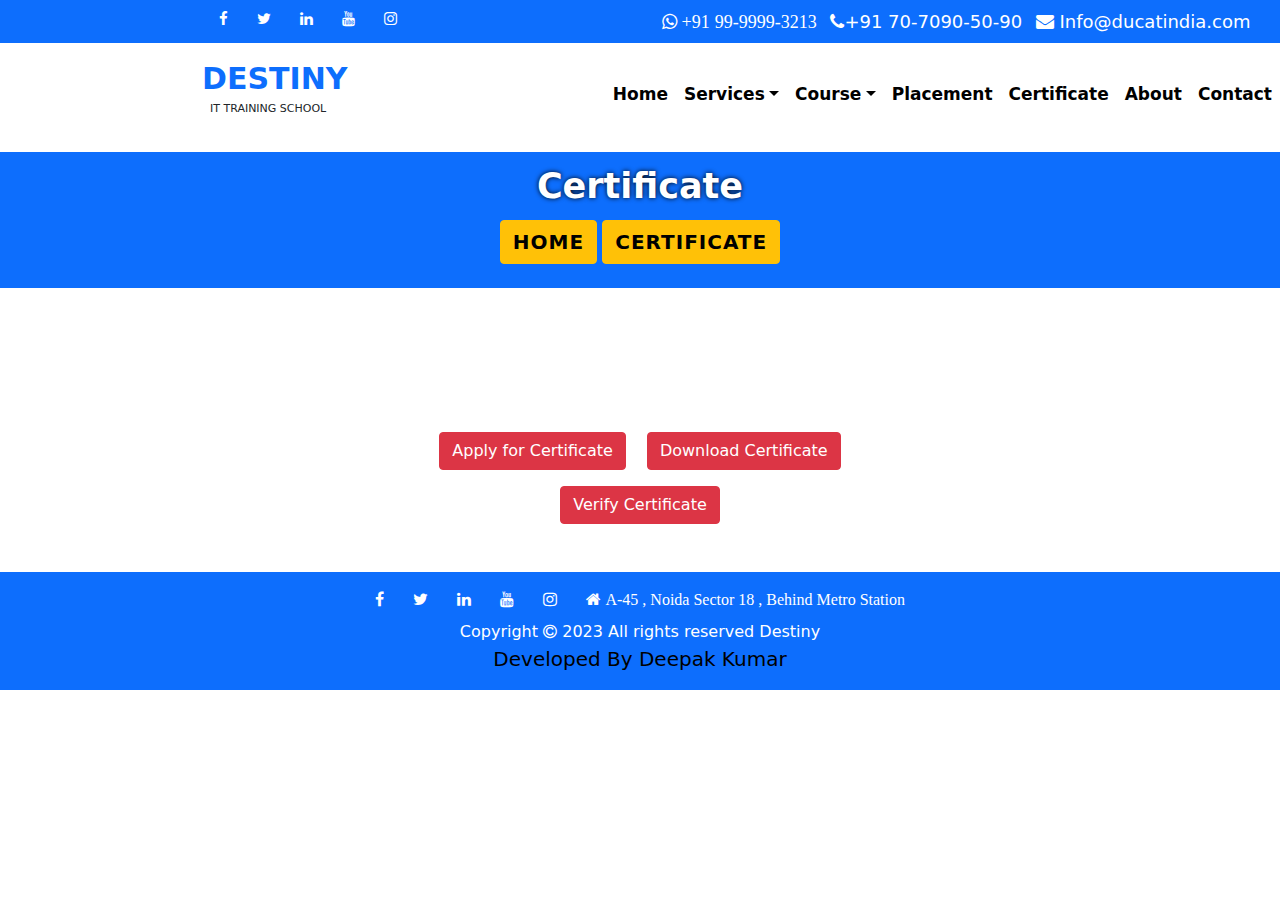
<file: certificate.html>
<!DOCTYPE html>
<html lang="en">

<head>
    <meta charset="UTF-8">
    <meta name="viewport" content="width=device-width, initial-scale=1.0">
    <title>Destiny</title>
    <link rel="stylesheet" href="bootstrap-5.0.2-dist\bootstrap-5.0.2-dist\css\bootstrap.min.css">
    <link rel="stylesheet" type="text/css" href="font-awesome-4.7.0\css\font-awesome.min.css">
    <script src="https://cdn.jsdelivr.net/npm/bootstrap@5.3.1/dist/js/bootstrap.bundle.min.js"></script>
    <link rel="stylesheet" href="ducat.css">
  
</head>

<body>

    <div class="container-fluid bg-primary py-2 " style="font-size: 15px;">
        <div class="row">
            <div class="col-lg-6" style="text-align: center;">
                <a href="#" class="text-white text-decoration-none"> <i class="fa fa-facebook me-4"></i></a>
                <a href="#" class="text-white text-decoration-none"> <i class="fa fa-twitter me-4"></i></a>
                <a href="#" class="text-white text-decoration-none"> <i class="fa fa-linkedin me-4"></i></a>
                <a href="#" class="text-white text-decoration-none"><i class="fa fa-youtube me-4"></i></a>
                <a href="#" class="text-white text-decoration-none"><i class="fa fa-instagram me-4"></i></a>


            </div>
            <div class="col-lg-6" style="text-align: center; font-weight:400;font-size: 18px; ">
                <a href="#" class="text-white text-decoration-none"><span class="me-2"><i class="fa fa-whatsapp"> +91
                            99-9999-3213</i></span></a>
                <a href="#" class="text-white text-decoration-none"> <span class="me-2"><i class="fa fa-phone "></i>+91
                        70-7090-50-90 </span></a>
                <a href="#" class="text-white text-decoration-none"> <span class="me-2"><i class="fa fa-envelope"></i>
                        Info@ducatindia.com</span></a>


            </div>

        </div>

    </div>
    <!-- -----------------------------navbar------------- -->
    <nav class=" navbar navbar-expand-lg bg-white  mb-0 " id="home">

        <div class="container-fluid ">
            <a class="navbar-brand text-primary mr-auto  " href="#" id="navbrand1"><strong>DESTINY</strong> <br>
                <p id="navbrand2" class="mt-0 text-dark" style="margin-left:8px ;">IT TRAINING SCHOOL</p>
            </a><br>


            <button class="navbar-toggler bg-dark" type="button" data-bs-toggle="collapse" data-bs-target="#mynavbar"
                id="togicon">
                <span class="navbar-toggler-icon">
                </span>
            </button>

        </div>
        <div class="collapse navbar-collapse" id="mynavbar">

            <ul class=" navbar-nav  " style="text-align: center;" id="nav">
                <li class="nav-item " target="_blank"><a href="home.html" class="nav-link">Home</a></li>

                <li class="nav-item dropdown " target="_blank"><a href="home.html" class="nav-link dropdown-toggle"role='button'data-bs-toggle='dropdown'>Services</a>
                    <ul class="dropdown-menu dropdown-menu-dark " id="drop"  >
                        <li> <a href="#" class="dropdown-item text-white" type="button"></a>Python4758 </li>
                        <li> <a href="#" class="dropdown-item" type="button"></a>Python4758 </li>
                        <li> <a href="#" class="dropdown-item " type="button"></a>Python4758 </li>
                    </ul>
                </li>

                <!-- -----------dropdownn--------- -->
                <li class="nav-item dropdown"><a href="#" class="nav-link dropdown-toggle" role="button"
                        data-bs-toggle="dropdown">Course</a>
                    <ul class="dropdown-menu dropdown-menu-dark" id="dropmenu">


                        <li class="nav-item dropend"><a href="#" class="nav-link dropdown-toggle text-white"
                                role="button" data-bs-toggle="dropdown" data-bs-auto-close="outside">Course</a>
                            <ul class="dropdown-menu dropdown-menu-dark">
                                <li><a class="dropdown-item" href="#" type="button"> FullStack11 </a></li>
                                <li><a class="dropdown-item" href="#" type="button"> Python22 </a></li>
                                <li><a class="dropdown-item" href="#" type="button"> Java33 </a></li>
                                <li><a class="dropdown-item" href="#" type="button"> .Net44 </a></li>
                                <li><a class="dropdown-item" href="#" type="button"> Testing55 </a></li>
                                <li><a class="dropdown-item" href="#" type="button"> App Developing66 </a></li>

                            </ul>

                        </li>
                        <li class="nav-item dropend"><a href="#" class="nav-link dropdown-toggle text-white"
                                role="button" data-bs-toggle="dropdown" data-bs-auto-close="outside">Python</a>
                            <ul class="dropdown-menu dropdown-menu-dark">
                                <li><a class="dropdown-item" href="#" type="button"> FullStack1* </a></li>
                                <li><a class="dropdown-item" href="#" type="button"> Python2* </a></li>
                                <li><a class="dropdown-item" href="#" type="button"> Java3* </a></li>
                                <li><a class="dropdown-item" href="#" type="button"> .Net4* </a></li>
                                <li><a class="dropdown-item" href="#" type="button"> Testing5* </a></li>
                                <li><a class="dropdown-item" href="#" type="button"> App Developing6* </a></li>

                            </ul>

                        </li>
                        <li class="nav-item dropend"><a href="#" class="nav-link dropdown-toggle text-white"
                                role="button" data-bs-toggle="dropdown" data-bs-auto-close="outside">Java</a>
                            <ul class="dropdown-menu dropdown-menu-dark">
                                <li><a class="dropdown-item" href="#" type="button"> FullStack1** </a></li>
                                <li><a class="dropdown-item" href="#" type="button"> Python2** </a></li>
                                <li><a class="dropdown-item" href="#" type="button"> Java3** </a></li>
                                <li><a class="dropdown-item" href="#" type="button"> .Net4** </a></li>
                                <li><a class="dropdown-item" href="#" type="button"> Testing5** </a></li>
                                <li><a class="dropdown-item" href="#" type="button"> App Developing6** </a></li>

                            </ul>

                        </li>
                        <li class="nav-item dropend"><a href="#" class="nav-link dropdown-toggle text-white"
                                role="button" data-bs-toggle="dropdown" data-bs-auto-close="outside">Dotnet</a>
                            <ul class="dropdown-menu dropdown-menu-dark">
                                <li><a class="dropdown-item" href="#" type="button"> FullStack1 </a></li>
                                <li><a class="dropdown-item" href="#" type="button"> Python2 </a></li>
                                <li><a class="dropdown-item" href="#" type="button"> Java3 </a></li>
                                <li><a class="dropdown-item" href="#" type="button"> .Net4 </a></li>
                                <li><a class="dropdown-item" href="#" type="button"> Testing5 </a></li>
                                <li><a class="dropdown-item" href="#" type="button"> App Developing6 </a></li>

                            </ul>

                        </li>
                        <li class="nav-item dropend"><a href="#" class="nav-link dropdown-toggle text-white"
                                role="button" data-bs-toggle="dropdown" data-bs-auto-close="outside">Testing</a>
                            <ul class="dropdown-menu dropdown-menu-dark">
                                <li><a class="dropdown-item" href="#" type="button"> FullStack1 </a></li>
                                <li><a class="dropdown-item" href="#" type="button"> Python2 </a></li>
                                <li><a class="dropdown-item" href="#" type="button"> Java3 </a></li>
                                <li><a class="dropdown-item" href="#" type="button"> .Net4 </a></li>
                                <li><a class="dropdown-item" href="#" type="button"> Testing5 </a></li>
                                <li><a class="dropdown-item" href="#" type="button"> App Developing6 </a></li>

                            </ul>

                        </li>
                        <li class="nav-item dropend"><a href="#" class="nav-link dropdown-toggle text-white"
                                role="button" data-bs-toggle="dropdown" data-bs-auto-close="outside">Course</a>
                            <ul class="dropdown-menu dropdown-menu-dark">
                                <li><a class="dropdown-item" href="#" type="button"> FullStack1 </a></li>
                                <li><a class="dropdown-item" href="#" type="button"> Python2 </a></li>
                                <li><a class="dropdown-item" href="#" type="button"> Java3 </a></li>
                                <li><a class="dropdown-item" href="#" type="button"> .Net4 </a></li>
                                <li><a class="dropdown-item" href="#" type="button"> Testing5 </a></li>
                                <li><a class="dropdown-item" href="#" type="button"> App Developing6 </a></li>

                            </ul>

                        </li>

                    </ul>

                </li>


                <li class="nav-item " target="_blank"><a href="placement.html" class="nav-link">Placement</a></li>
                <li class="nav-item " target="_blank"><a href="certificate.html" class="nav-link">Certificate</a></li>
                <li class="nav-item " target="_blank"><a href="about.html" class="nav-link">About</a></li>


                <li class="nav-item " target="_blank"><a href="contact.html" class="nav-link">Contact</a></li>

            </ul>


        </div>

    </nav>


    <!-- --------------------navbar end------------- -->
    <!-- -------------------------------------Certificate----------------------------------------- -->

    <div class="container-fluid " id="certificate">
        <div class="row bg-primary">
            <p class="mb-0 text-white  mt-2"
                style="font-size: 35px;font-weight: 750;text-shadow: 0px 0px 5px black;text-align: center;">Certificate
            </p>
            <div class="a mt-2 mb-4 " style="text-align: center;">
                <a href="home.html">
                    <button class="btn btn-warning"style=" font-size: 20px;font-weight: 700;letter-spacing: 1px;">HOME</button>
                </a>
                <a href="#certificate">
                    <button class="btn btn-warning"style=" font-size: 20px;font-weight: 700;letter-spacing: 1px;">CERTIFICATE</button>
                </a>

            </div>
        </div>

        <div class="container" id="btn">
            <div class="a  " style="text-align: center;">
                <a href="#" data-bs-toggle="modal" data-bs-target="#certi"><button class="btn btn-danger mx-2"> Apply
                        for Certificate </button></a>
                <a href="#certificate"><button class="btn btn-danger mx-2"> Download Certificate </button></a><br>
                <a href="#certificate"><button class="btn btn-danger mt-3"> Verify Certificate </button></a>


            </div>

        </div>
    </div>



    <!-- -------------------------------------Certificate end----------------------------------------- -->
<!-- ------------------------footer------------------- -->
<div class="container-fluid bg-primary mt-5 mb-0" id="fotr">
    <div class="row">
        <div class="col-lg-12 mt-3" style="text-align: center;">
            <a href="#" class="text-white text-decoration-none "> <i class="fa fa-facebook me-4"></i></a>
            <a href="#" class="text-white text-decoration-none"> <i class="fa fa-twitter me-4"></i></a>
            <a href="#" class="text-white text-decoration-none"> <i class="fa fa-linkedin me-4"></i></a>
            <a href="#" class="text-white text-decoration-none"><i class="fa fa-youtube me-4"></i></a>
            <a href="#" class="text-white text-decoration-none"><i class="fa fa-instagram me-4"></i></a>
            <a href="#" class="text-white text-decoration-none "><i class="fa fa-home "> A-45 , Noida Sector
                    18 , Behind Metro Station</i></a>

        </div>
        <div class="a mt-2 " style="text-align: center;">
            <p class="text-white ">Copyright <i class="fa fa-copyright"></i> 2023
                All rights reserved Destiny<br>
                <span  style="color:rgb(0, 0, 0); font-weight: 500;font-size: 20px;margin-top: 153px;"> Developed By Deepak Kumar </span>  
            </p>
             
            

        </div>




        <!-- </div> -->
    </div>
</div>
<!-- <---------------------------footer end----------------------------  -->

    <!-- -------------------------Course--------------------- -->

    <div class="container">
        <div class="row">
            <div class="col-lg-12">
                <div class="modal" id="certi">
                    <div class="modal-dialog">
                        <div class="modal-content">
                            <div class="modal-header">
                                <h1 class="modal-title" style="text-align:center;">Fill This</h1>
                                <button type="button" class="btn-close " data-bs-dismiss="modal"
                                    aria-label="close"></button>


                            </div>
                            <form method="get">
                            <div class="modal-body">
                                <div class="form-group mt-2">
                                    <div class="input-group">

                                        <input type="text" name="Name" placeholder="Enter Name" class="form-control">
                                    </div>
                                </div>

                                <div class="form-group">
                                    <div class="input-group mt-4">

                                        <input type="Email" name="Email" placeholder="Enter Email" class="form-control">
                                    </div>
                                </div>
                                <div class="form-group mt-2">
                                    <div class="input-group mt-4">

                                        <input type="text" name="Mob" placeholder="Your Mobile Number"
                                            class="form-control">
                                    </div>
                                </div>
                                <div class="form-group">
                                    <div class="input-group mt-4">

                                        <input type="text" name="Course" placeholder="Course Name" class="form-control">
                                    </div>
                                </div>
                                <div class="form-group">
                                    <div class="input-group mt-4">

                                        <input type="text" name="Branch" placeholder="Branch Name" class="form-control">

                                    </div>
                                </div>
                                <div class="form-group">
                                    <div class="input-group mt-4">

                                        <input type="text" name="ID Num" placeholder="ID Number" class="form-control">

                                    </div>
                                </div>
                                <div class="form-group">
                                    <div class="input-group mt-4">

                                        <input type="text" name="Mod" placeholder="Batch Mode" class="form-control">

                                    </div>
                                </div>
                                <div class="form-group">
                                    <div class="input-group mt-4">

                                        <input type="text" name="Faculty Name" placeholder="Faculty Name" class="form-control">

                                    </div>
                                </div>
                                <div class="form-group">
                                    <div class="input-group mt-4">

                                        <input type="date" name="Starting Date" placeholder="Course Starting Date"
                                            class="form-control">

                                    </div>
                                </div>
                                <div class="form-group">
                                    <div class="input-group mt-4">

                                        <input type="date" name="Ending Date" placeholder="Course Ending Date"
                                            class="form-control">

                                    </div>
                                </div>

                                <div class="form-group ">
                                    <div class="input-group mt-4">

                                        <!-- <input type="text" placeholder="Write Message" class="form-control"> -->
                                        <textarea  name="Message" class="form-control" placeholder="Write Others Details"
                                            rows="7"></textarea>

                                    </div>
                                </div>

                            </div>
                            <div class="modal-footer">
                                <button class="btn btn-secondary" data-bs-dismiss="modal">Close</button>
                                <button class="btn btn-danger" type="submit">Submit</button>

                            </div>
                        </form>
                        </div>
                    </div>
                </div>
            </div>
        </div>
    </div>


</body>

</html>
</file>
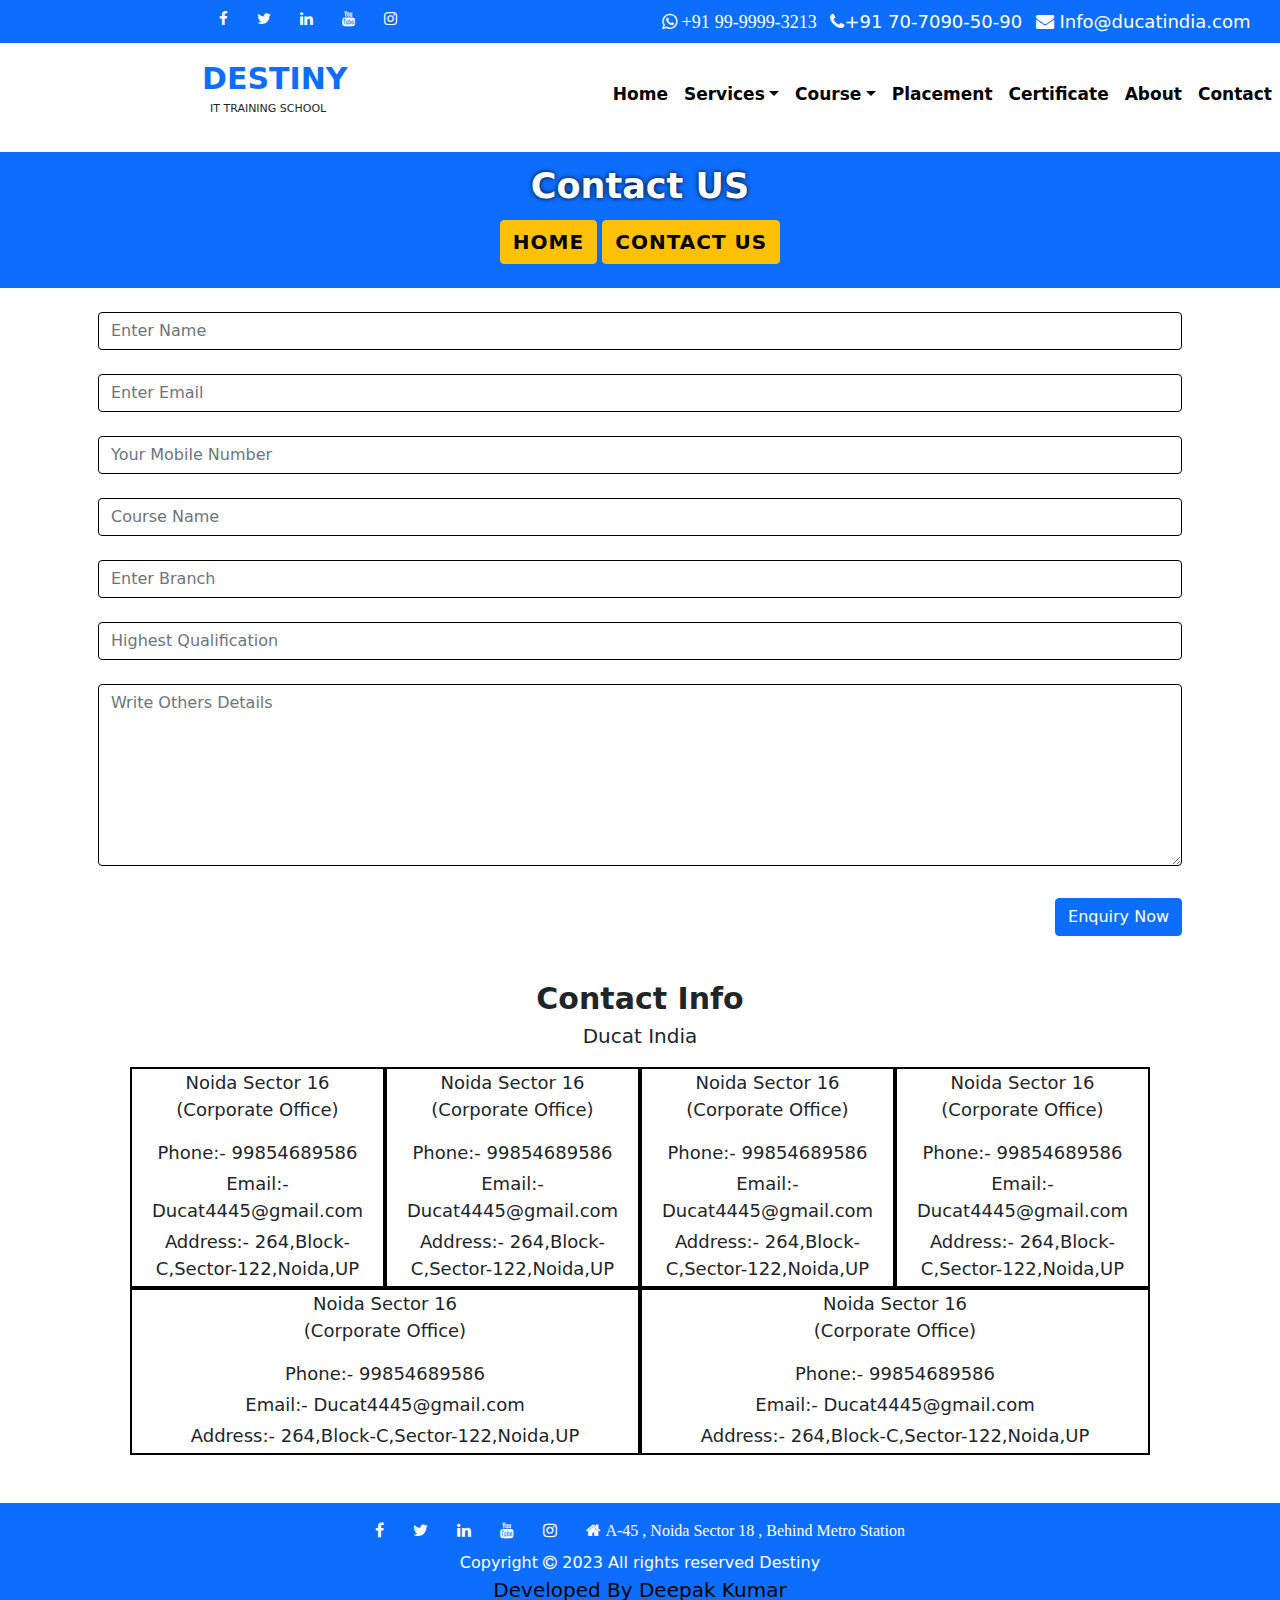
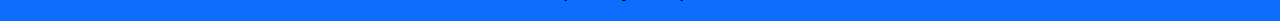
<file: contact.html>
<!DOCTYPE html>
<html lang="en">

<head>
    <meta charset="UTF-8">
    <meta name="viewport" content="width=device-width, initial-scale=1.0">
    <title>Destiny</title>
    <link rel="stylesheet" href="bootstrap-5.0.2-dist\bootstrap-5.0.2-dist\css\bootstrap.min.css">
    <link rel="stylesheet" type="text/css" href="font-awesome-4.7.0\css\font-awesome.min.css">
    <script src="https://cdn.jsdelivr.net/npm/bootstrap@5.3.1/dist/js/bootstrap.bundle.min.js"></script>
    <link rel="stylesheet" href="ducat.css">


</head>

<body>

    <div class="container-fluid bg-primary py-2 " style="font-size: 15px;">
        <div class="row">
            <div class="col-lg-6" style="text-align: center;">
                <a href="#" class="text-white text-decoration-none"> <i class="fa fa-facebook me-4"></i></a>
                <a href="#" class="text-white text-decoration-none"> <i class="fa fa-twitter me-4"></i></a>
                <a href="#" class="text-white text-decoration-none"> <i class="fa fa-linkedin me-4"></i></a>
                <a href="#" class="text-white text-decoration-none"><i class="fa fa-youtube me-4"></i></a>
                <a href="#" class="text-white text-decoration-none"><i class="fa fa-instagram me-4"></i></a>


            </div>
            <div class="col-lg-6" style="text-align: center; font-weight:400;font-size: 18px; ">
                <a href="#" class="text-white text-decoration-none"><span class="me-2"><i class="fa fa-whatsapp"> +91
                            99-9999-3213</i></span></a>
                <a href="#" class="text-white text-decoration-none"> <span class="me-2"><i class="fa fa-phone "></i>+91
                        70-7090-50-90 </span></a>
                <a href="#" class="text-white text-decoration-none"> <span class="me-2"><i class="fa fa-envelope"></i>
                        Info@ducatindia.com</span></a>


            </div>

        </div>

    </div>
    <!-- -----------------------------navbar------------- -->
    <nav class=" navbar navbar-expand-lg bg-white mb-0 " id="home">

        <div class="container-fluid ">
            <a class="navbar-brand text-primary mr-auto  " href="#" id="navbrand1"><strong>DESTINY</strong> <br>
                <p id="navbrand2" class="mt-0 text-dark" style="margin-left:8px ;">IT TRAINING SCHOOL</p>
            </a><br>


            <button class="navbar-toggler bg-dark" type="button" data-bs-toggle="collapse" data-bs-target="#mynavbar"
                id="togicon">
                <span class="navbar-toggler-icon">
                </span>
            </button>

        </div>
        <div class="collapse navbar-collapse" id="mynavbar">

            <ul class=" navbar-nav  " style="text-align: center;" id="nav">
                <li class="nav-item " target="_blank"><a href="home.html" class="nav-link">Home</a></li>
               
                <li class="nav-item dropdown " target="_blank"><a href="home.html" class="nav-link dropdown-toggle"role='button'data-bs-toggle='dropdown'>Services</a>
                    <ul class="dropdown-menu dropdown-menu-dark " id="drop"  >
                        <li> <a href="#" class="dropdown-item text-white" type="button"></a>Python4758 </li>
                        <li> <a href="#" class="dropdown-item" type="button"></a>Python4758 </li>
                        <li> <a href="#" class="dropdown-item " type="button"></a>Python4758 </li>
                    </ul>
                </li>

                <!-- -----------dropdownn--------- -->
                <li class="nav-item dropdown"><a href="#" class="nav-link dropdown-toggle" role="button"
                        data-bs-toggle="dropdown">Course</a>
                    <ul class="dropdown-menu dropdown-menu-dark" id="dropmenu">


                        <li class="nav-item dropend"><a href="#" class="nav-link dropdown-toggle text-white"
                                role="button" data-bs-toggle="dropdown" data-bs-auto-close="outside">Course</a>
                            <ul class="dropdown-menu dropdown-menu-dark">
                                <li><a class="dropdown-item" href="#" type="button"> FullStack11 </a></li>
                                <li><a class="dropdown-item" href="#" type="button"> Python22 </a></li>
                                <li><a class="dropdown-item" href="#" type="button"> Java33 </a></li>
                                <li><a class="dropdown-item" href="#" type="button"> .Net44 </a></li>
                                <li><a class="dropdown-item" href="#" type="button"> Testing55 </a></li>
                                <li><a class="dropdown-item" href="#" type="button"> App Developing66 </a></li>

                            </ul>

                        </li>
                        <li class="nav-item dropend"><a href="#" class="nav-link dropdown-toggle text-white"
                                role="button" data-bs-toggle="dropdown" data-bs-auto-close="outside">Python</a>
                            <ul class="dropdown-menu dropdown-menu-dark">
                                <li><a class="dropdown-item" href="#" type="button"> FullStack1* </a></li>
                                <li><a class="dropdown-item" href="#" type="button"> Python2* </a></li>
                                <li><a class="dropdown-item" href="#" type="button"> Java3* </a></li>
                                <li><a class="dropdown-item" href="#" type="button"> .Net4* </a></li>
                                <li><a class="dropdown-item" href="#" type="button"> Testing5* </a></li>
                                <li><a class="dropdown-item" href="#" type="button"> App Developing6* </a></li>

                            </ul>

                        </li>
                        <li class="nav-item dropend"><a href="#" class="nav-link dropdown-toggle text-white"
                                role="button" data-bs-toggle="dropdown" data-bs-auto-close="outside">Java</a>
                            <ul class="dropdown-menu dropdown-menu-dark">
                                <li><a class="dropdown-item" href="#" type="button"> FullStack1** </a></li>
                                <li><a class="dropdown-item" href="#" type="button"> Python2** </a></li>
                                <li><a class="dropdown-item" href="#" type="button"> Java3** </a></li>
                                <li><a class="dropdown-item" href="#" type="button"> .Net4** </a></li>
                                <li><a class="dropdown-item" href="#" type="button"> Testing5** </a></li>
                                <li><a class="dropdown-item" href="#" type="button"> App Developing6** </a></li>

                            </ul>

                        </li>
                        <li class="nav-item dropend"><a href="#" class="nav-link dropdown-toggle text-white"
                                role="button" data-bs-toggle="dropdown" data-bs-auto-close="outside">Dotnet</a>
                            <ul class="dropdown-menu dropdown-menu-dark">
                                <li><a class="dropdown-item" href="#" type="button"> FullStack1 </a></li>
                                <li><a class="dropdown-item" href="#" type="button"> Python2 </a></li>
                                <li><a class="dropdown-item" href="#" type="button"> Java3 </a></li>
                                <li><a class="dropdown-item" href="#" type="button"> .Net4 </a></li>
                                <li><a class="dropdown-item" href="#" type="button"> Testing5 </a></li>
                                <li><a class="dropdown-item" href="#" type="button"> App Developing6 </a></li>

                            </ul>

                        </li>
                        <li class="nav-item dropend"><a href="#" class="nav-link dropdown-toggle text-white"
                                role="button" data-bs-toggle="dropdown" data-bs-auto-close="outside">Testing</a>
                            <ul class="dropdown-menu dropdown-menu-dark">
                                <li><a class="dropdown-item" href="#" type="button"> FullStack1 </a></li>
                                <li><a class="dropdown-item" href="#" type="button"> Python2 </a></li>
                                <li><a class="dropdown-item" href="#" type="button"> Java3 </a></li>
                                <li><a class="dropdown-item" href="#" type="button"> .Net4 </a></li>
                                <li><a class="dropdown-item" href="#" type="button"> Testing5 </a></li>
                                <li><a class="dropdown-item" href="#" type="button"> App Developing6 </a></li>

                            </ul>

                        </li>
                        <li class="nav-item dropend"><a href="#" class="nav-link dropdown-toggle text-white"
                                role="button" data-bs-toggle="dropdown" data-bs-auto-close="outside">Course</a>
                            <ul class="dropdown-menu dropdown-menu-dark">
                                <li><a class="dropdown-item" href="#" type="button"> FullStack1 </a></li>
                                <li><a class="dropdown-item" href="#" type="button"> Python2 </a></li>
                                <li><a class="dropdown-item" href="#" type="button"> Java3 </a></li>
                                <li><a class="dropdown-item" href="#" type="button"> .Net4 </a></li>
                                <li><a class="dropdown-item" href="#" type="button"> Testing5 </a></li>
                                <li><a class="dropdown-item" href="#" type="button"> App Developing6 </a></li>

                            </ul>

                        </li>

                    </ul>

                </li>


                <li class="nav-item " target="_blank"><a href="placement.html" class="nav-link">Placement</a></li>
                <li class="nav-item " target="_blank"><a href="certificate.html" class="nav-link">Certificate</a></li>
                <li class="nav-item " target="_blank"><a href="about.html" class="nav-link">About</a></li>


                <li class="nav-item " target="_blank"><a href="contact.html" class="nav-link">Contact</a></li>

            </ul>


        </div>

    </nav>


    <!-- --------------------navbar end------------- -->
    <!-- -------------------------------------Contact US----------------------------------------- -->


    <div class="container-fluid" id="contact">
        <div class="row bg-primary">
            <p class="mb-0 text-white  mt-2"
                style="font-size: 35px;font-weight: 750;text-shadow: 0px 0px 5px black;text-align: center;">Contact US
            </p>
            <div class="a mt-2 mb-4 " style="text-align: center;">
                <a href="home.html">
                    <button class="btn btn-warning"style=" font-size: 20px;font-weight: 700;letter-spacing: 1px;">HOME</button>
                </a>
                <a href="#contact">
                    <button class="btn btn-warning"style=" font-size: 20px;font-weight: 700;letter-spacing: 1px;">CONTACT US</button>
                </a>

            </div>
        </div>
        <div class="container">
            <div class="modal-body">
                <form method="get">
                    
                    <div class="form-group mt-2">
                    <div class="input-group">

                        <input type="text" name="Name" placeholder="Enter Name" class="form-control"
                            style="border: 1px solid black;">
                    </div>
                </div>

                <div class="form-group">
                    <div class="input-group mt-4">

                        <input type="Email" name="Email" placeholder="Enter Email" class="form-control"
                            style="border: 1px solid black;">
                    </div>
                </div>
                <div class="form-group mt-2">
                    <div class="input-group mt-4">

                        <input type="text" name="Mobile" placeholder="Your Mobile Number" class="form-control"
                            style="border: 1px solid black;">
                    </div>
                </div>
                <div class="form-group">
                    <div class="input-group mt-4">

                        <input type="text" name="Course" placeholder="Course Name" class="form-control"
                            style="border: 1px solid black;">
                    </div>
                </div>
                <div class="form-group">
                    <div class="input-group mt-4">

                        <input type="text" name="Branch" placeholder="Enter Branch " class="form-control"
                            style="border: 1px solid black;">

                    </div>
                </div>
                <div class="form-group">
                    <div class="input-group mt-4">

                        <input type="text" name="Qualification" placeholder="Highest Qualification" class="form-control"
                            style="border: 1px solid black;">

                    </div>
                </div>

                <div class="form-group ">
                    <div class="input-group mt-4">


                        <textarea name="Message" class="form-control" placeholder="Write Others Details" rows="7"
                            style="border: 1px solid black;"></textarea>

                    </div>
                </div>
               

            </div>
            <div class="modal-footer">

                <!-- <button class="btn btn-danger" >Purchase Now</button> -->

                <button class="btn btn-primary" type="submit">Enquiry Now</button>
            </div>
             </form>

        </div>
    </div>
    <!-- ---------------------------------------contact-end----------------------------------- -->


    <!-- ---------------------------------------contact info----------------------------------- -->



    <div class="container mt-3">
        <p class="mb-0 text-dark  mt-4"
            style="font-size: 30px;font-weight: 700;text-align: center;">Contact Info

        </p>
        <p style="text-align: center;font-size: 20px;font-weight: 500;">Ducat India</p>
        <div class="row mx-5" style="text-align: center;">
            <div class="col-lg-3 col-md-6 col-sm-6 col-xs-12 " style="border:2px solid black">

                <div class="a" style="font-size: 18px;font-weight: 500;">
                    <p>Noida Sector 16<br>
                        (Corporate Office)
                    </p>
                </div>
                <div class="b " style="font-size: 18px;font-weight: 470;">
                    <p class="mb-1">Phone:- 99854689586</p>
                    <p class="mb-1">Email:- Ducat4445@gmail.com</p>
                    <p class="mb-1">Address:- 264,Block-C,Sector-122,Noida,UP</p>
                </div>
            </div>
            <div class="col-lg-3 col-md-6 col-sm-6 col-xs-12" style="border:2px solid black">
                <div class="a" style="font-size: 18px;font-weight: 500;">
                    <p>Noida Sector 16<br>
                        (Corporate Office)
                    </p>
                </div>
                <div class="b " style="font-size: 18px;font-weight: 470;">
                    <p class="mb-1">Phone:- 99854689586</p>
                    <p class="mb-1">Email:- Ducat4445@gmail.com</p>
                    <p class="mb-1">Address:- 264,Block-C,Sector-122,Noida,UP</p>
                </div>
            </div>
            <div class="col-lg-3 col-md-6 col-sm-6 col-xs-12" style="border:2px solid black">
                <div class="a" style="font-size: 18px;font-weight: 500;">
                    <p>Noida Sector 16<br>
                        (Corporate Office)
                    </p>
                </div>
                <div class="b " style="font-size: 18px;font-weight: 470;">
                    <p class="mb-1">Phone:- 99854689586</p>
                    <p class="mb-1">Email:- Ducat4445@gmail.com</p>
                    <p class="mb-1">Address:- 264,Block-C,Sector-122,Noida,UP</p>
                </div>
            </div>
            <div class="col-lg-3 col-md-6 col-sm-6 col-xs-12" style="border:2px solid black">
                <div class="a" style="font-size: 18px;font-weight: 500;">
                    <p>Noida Sector 16<br>
                        (Corporate Office)
                    </p>
                </div>
                <div class="b " style="font-size: 18px;font-weight: 470;">
                    <p class="mb-1">Phone:- 99854689586</p>
                    <p class="mb-1">Email:- Ducat4445@gmail.com</p>
                    <p class="mb-1">Address:- 264,Block-C,Sector-122,Noida,UP</p>
                </div>
            </div>
            <div class="col-lg-6 col-md-6 col-sm-6 col-xs-12" style="border:2px solid black">
                <div class="a" style="font-size: 18px;font-weight: 500;">
                    <p>Noida Sector 16<br>
                        (Corporate Office)
                    </p>
                </div>
                <div class="b " style="font-size: 18px;font-weight: 470;">
                    <p class="mb-1">Phone:- 99854689586</p>
                    <p class="mb-1">Email:- Ducat4445@gmail.com</p>
                    <p class="mb-1">Address:- 264,Block-C,Sector-122,Noida,UP</p>
                </div>
            </div>
            <div class="col-lg-6  col-md-6 col-sm-6 col-xs-12" style="border:2px solid black">
                <div class="a" style="font-size: 18px;font-weight: 500;">
                    <p>Noida Sector 16<br>
                        (Corporate Office)
                    </p>
                </div>
                <div class="b " style="font-size: 18px;font-weight: 470;">
                    <p class="mb-1">Phone:- 99854689586</p>
                    <p class="mb-1">Email:- Ducat4445@gmail.com</p>
                    <p class="mb-1">Address:- 264,Block-C,Sector-122,Noida,UP</p>
                </div>
            </div>

        </div>

    </div>
    <!-- -------------------------------------Contact info---------------------------------------- -->

    <!-- ------------------------footer------------------- -->
    <div class="container-fluid bg-primary mt-5 mb-0" id="fotr">
        <div class="row">
            <div class="col-lg-12 mt-3" style="text-align: center;">
                <a href="#" class="text-white text-decoration-none "> <i class="fa fa-facebook me-4"></i></a>
                <a href="#" class="text-white text-decoration-none"> <i class="fa fa-twitter me-4"></i></a>
                <a href="#" class="text-white text-decoration-none"> <i class="fa fa-linkedin me-4"></i></a>
                <a href="#" class="text-white text-decoration-none"><i class="fa fa-youtube me-4"></i></a>
                <a href="#" class="text-white text-decoration-none"><i class="fa fa-instagram me-4"></i></a>
                <a href="#" class="text-white text-decoration-none "><i class="fa fa-home "> A-45 , Noida Sector
                        18 , Behind Metro Station</i></a>

            </div>
            <div class="a mt-2 " style="text-align: center;">
                <p class="text-white ">Copyright <i class="fa fa-copyright"></i> 2023
                    All rights reserved Destiny<br>
                    <span  style="color:rgb(0, 0, 0); font-weight: 500;font-size: 20px;margin-top: 153px;"> Developed By Deepak Kumar </span>  
                </p>
            </div>
            <!-- </div> -->
        </div>
    </div>
    <!-- <---------------------------footer end----------------------------  -->

</body>

</html>
</file>
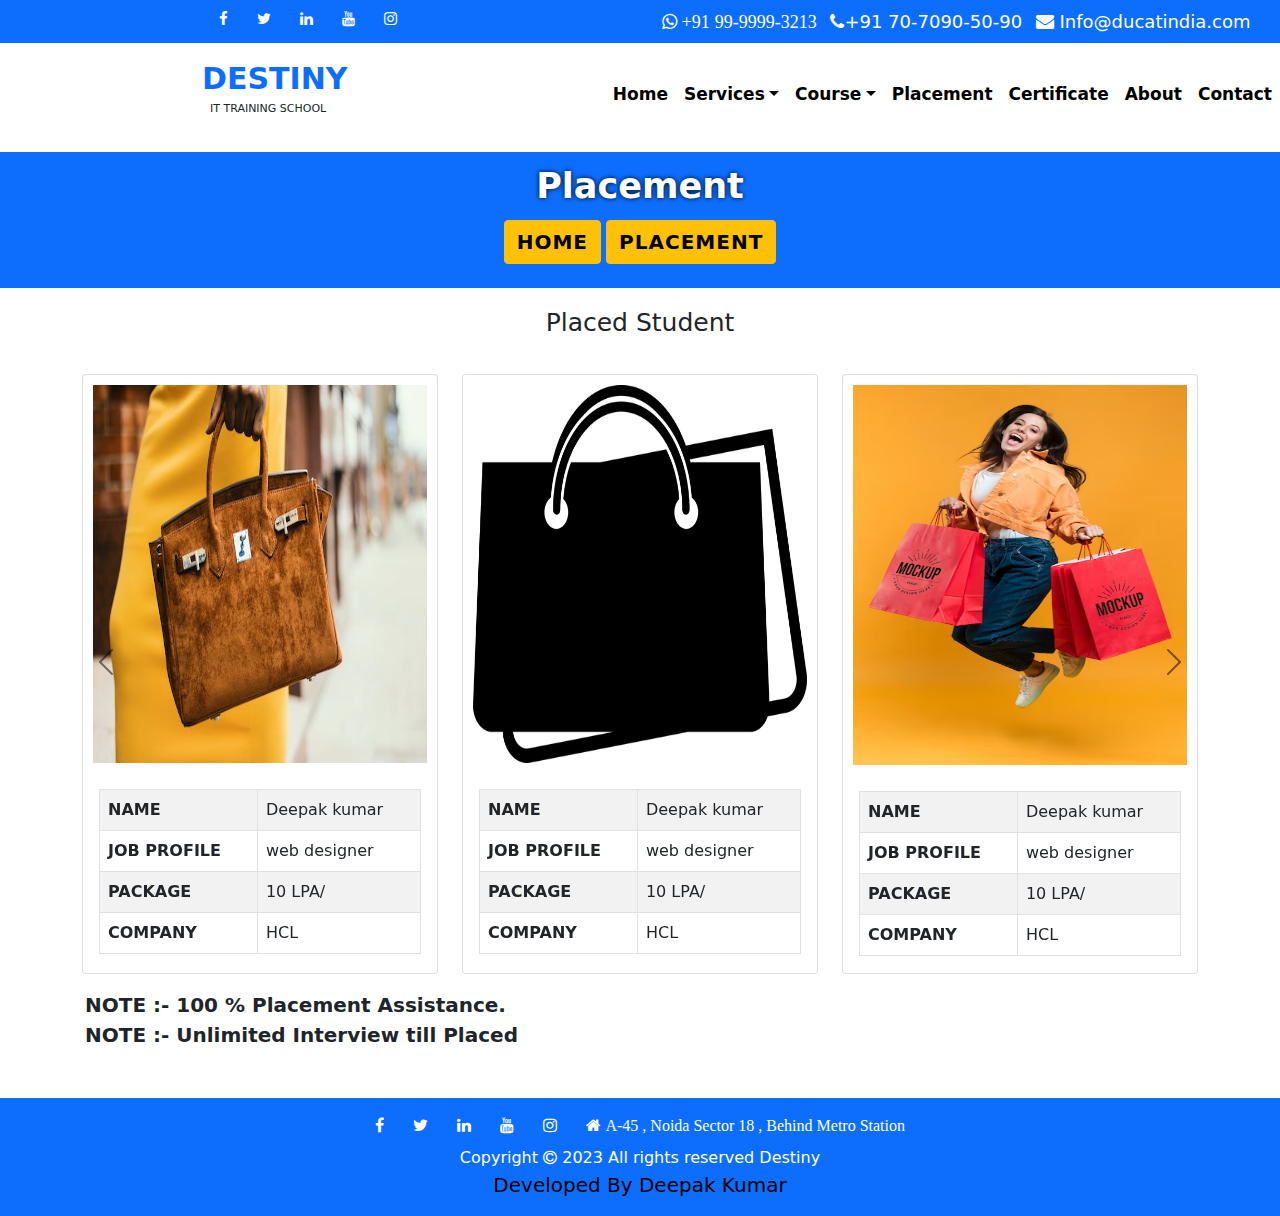
<file: placement.html>
<!DOCTYPE html>
<html lang="en">

<head>
    <meta charset="UTF-8">
    <meta name="viewport" content="width=device-width, initial-scale=1.0">
    <title>Destiny</title>
    <link rel="stylesheet" href="bootstrap-5.0.2-dist\bootstrap-5.0.2-dist\css\bootstrap.min.css">
    <link rel="stylesheet" type="text/css" href="font-awesome-4.7.0\css\font-awesome.min.css">
    <script src="https://cdn.jsdelivr.net/npm/bootstrap@5.3.1/dist/js/bootstrap.bundle.min.js"></script>
    <link rel="stylesheet" href="ducat.css">


</head>

<body>
    <div class="container-fluid bg-primary py-2 " style="font-size: 15px;">
        <div class="row">
            <div class="col-lg-6" style="text-align: center;">
                <a href="#" class="text-white text-decoration-none"> <i class="fa fa-facebook me-4"></i></a>
                <a href="#" class="text-white text-decoration-none"> <i class="fa fa-twitter me-4"></i></a>
                <a href="#" class="text-white text-decoration-none"> <i class="fa fa-linkedin me-4"></i></a>
                <a href="#" class="text-white text-decoration-none"><i class="fa fa-youtube me-4"></i></a>
                <a href="#" class="text-white text-decoration-none"><i class="fa fa-instagram me-4"></i></a>


            </div>
            <div class="col-lg-6" style="text-align: center; font-weight:400;font-size: 18px; ">
                <a href="#" class="text-white text-decoration-none"><span class="me-2"><i class="fa fa-whatsapp"> +91
                            99-9999-3213</i></span></a>
                <a href="#" class="text-white text-decoration-none"> <span class="me-2"><i class="fa fa-phone "></i>+91
                        70-7090-50-90 </span></a>
                <a href="#" class="text-white text-decoration-none"> <span class="me-2"><i class="fa fa-envelope"></i>
                        Info@ducatindia.com</span></a>
            </div>
        </div>
    </div>
    <!-- -----------------------------navbar------------- -->
    <nav class=" navbar navbar-expand-lg bg-white mb-0 " id="home">

        <div class="container-fluid ">
            <a class="navbar-brand text-primary mr-auto  " href="#" id="navbrand1"><strong>DESTINY</strong> <br>
                <p id="navbrand2" class="mt-0 text-dark" style="margin-left:8px ;">IT TRAINING SCHOOL</p>
            </a><br>


            <button class="navbar-toggler bg-dark" type="button" data-bs-toggle="collapse" data-bs-target="#mynavbar"
                id="togicon">
                <span class="navbar-toggler-icon">
                </span>
            </button>

        </div>
        <div class="collapse navbar-collapse" id="mynavbar">

            <ul class=" navbar-nav  " style="text-align: center;" id="nav">
                <li class="nav-item " target="_blank"><a href="home.html" class="nav-link">Home</a></li>

                <li class="nav-item dropdown " target="_blank"><a href="home.html" class="nav-link dropdown-toggle"role='button'data-bs-toggle='dropdown'>Services</a>
                    <ul class="dropdown-menu dropdown-menu-dark " id="drop"  >
                        <li> <a href="#" class="dropdown-item text-white" type="button"></a>Python4758 </li>
                        <li> <a href="#" class="dropdown-item" type="button"></a>Python4758 </li>
                        <li> <a href="#" class="dropdown-item " type="button"></a>Python4758 </li>
                    </ul>
                </li>

                <!-- -----------dropdownn--------- -->
                <li class="nav-item dropdown"><a href="#" class="nav-link dropdown-toggle" role="button"
                        data-bs-toggle="dropdown">Course</a>
                    <ul class="dropdown-menu dropdown-menu-dark" id="dropmenu">


                        <li class="nav-item dropend"><a href="#" class="nav-link dropdown-toggle text-white"
                                role="button" data-bs-toggle="dropdown" data-bs-auto-close="outside">Course</a>
                            <ul class="dropdown-menu dropdown-menu-dark">
                                <li><a class="dropdown-item" href="#" type="button"> FullStack11 </a></li>
                                <li><a class="dropdown-item" href="#" type="button"> Python22 </a></li>
                                <li><a class="dropdown-item" href="#" type="button"> Java33 </a></li>
                                <li><a class="dropdown-item" href="#" type="button"> .Net44 </a></li>
                                <li><a class="dropdown-item" href="#" type="button"> Testing55 </a></li>
                                <li><a class="dropdown-item" href="#" type="button"> App Developing66 </a></li>

                            </ul>

                        </li>
                        <li class="nav-item dropend"><a href="#" class="nav-link dropdown-toggle text-white"
                                role="button" data-bs-toggle="dropdown" data-bs-auto-close="outside">Python</a>
                            <ul class="dropdown-menu dropdown-menu-dark">
                                <li><a class="dropdown-item" href="#" type="button"> FullStack1* </a></li>
                                <li><a class="dropdown-item" href="#" type="button"> Python2* </a></li>
                                <li><a class="dropdown-item" href="#" type="button"> Java3* </a></li>
                                <li><a class="dropdown-item" href="#" type="button"> .Net4* </a></li>
                                <li><a class="dropdown-item" href="#" type="button"> Testing5* </a></li>
                                <li><a class="dropdown-item" href="#" type="button"> App Developing6* </a></li>

                            </ul>

                        </li>
                        <li class="nav-item dropend"><a href="#" class="nav-link dropdown-toggle text-white"
                                role="button" data-bs-toggle="dropdown" data-bs-auto-close="outside">Java</a>
                            <ul class="dropdown-menu dropdown-menu-dark">
                                <li><a class="dropdown-item" href="#" type="button"> FullStack1** </a></li>
                                <li><a class="dropdown-item" href="#" type="button"> Python2** </a></li>
                                <li><a class="dropdown-item" href="#" type="button"> Java3** </a></li>
                                <li><a class="dropdown-item" href="#" type="button"> .Net4** </a></li>
                                <li><a class="dropdown-item" href="#" type="button"> Testing5** </a></li>
                                <li><a class="dropdown-item" href="#" type="button"> App Developing6** </a></li>

                            </ul>

                        </li>
                        <li class="nav-item dropend"><a href="#" class="nav-link dropdown-toggle text-white"
                                role="button" data-bs-toggle="dropdown" data-bs-auto-close="outside">Dotnet</a>
                            <ul class="dropdown-menu dropdown-menu-dark">
                                <li><a class="dropdown-item" href="#" type="button"> FullStack1 </a></li>
                                <li><a class="dropdown-item" href="#" type="button"> Python2 </a></li>
                                <li><a class="dropdown-item" href="#" type="button"> Java3 </a></li>
                                <li><a class="dropdown-item" href="#" type="button"> .Net4 </a></li>
                                <li><a class="dropdown-item" href="#" type="button"> Testing5 </a></li>
                                <li><a class="dropdown-item" href="#" type="button"> App Developing6 </a></li>

                            </ul>

                        </li>
                        <li class="nav-item dropend"><a href="#" class="nav-link dropdown-toggle text-white"
                                role="button" data-bs-toggle="dropdown" data-bs-auto-close="outside">Testing</a>
                            <ul class="dropdown-menu dropdown-menu-dark">
                                <li><a class="dropdown-item" href="#" type="button"> FullStack1 </a></li>
                                <li><a class="dropdown-item" href="#" type="button"> Python2 </a></li>
                                <li><a class="dropdown-item" href="#" type="button"> Java3 </a></li>
                                <li><a class="dropdown-item" href="#" type="button"> .Net4 </a></li>
                                <li><a class="dropdown-item" href="#" type="button"> Testing5 </a></li>
                                <li><a class="dropdown-item" href="#" type="button"> App Developing6 </a></li>

                            </ul>

                        </li>
                        <li class="nav-item dropend"><a href="#" class="nav-link dropdown-toggle text-white"
                                role="button" data-bs-toggle="dropdown" data-bs-auto-close="outside">Course</a>
                            <ul class="dropdown-menu dropdown-menu-dark">
                                <li><a class="dropdown-item" href="#" type="button"> FullStack1 </a></li>
                                <li><a class="dropdown-item" href="#" type="button"> Python2 </a></li>
                                <li><a class="dropdown-item" href="#" type="button"> Java3 </a></li>
                                <li><a class="dropdown-item" href="#" type="button"> .Net4 </a></li>
                                <li><a class="dropdown-item" href="#" type="button"> Testing5 </a></li>
                                <li><a class="dropdown-item" href="#" type="button"> App Developing6 </a></li>
                            </ul>
                        </li>
                    </ul>
                </li>
                <li class="nav-item " target="_blank"><a href="placement.html" class="nav-link">Placement</a></li>
                <li class="nav-item " target="_blank"><a href="certificate.html" class="nav-link">Certificate</a></li>
                <li class="nav-item " target="_blank"><a href="about.html" class="nav-link">About</a></li>
                <li class="nav-item " target="_blank"><a href="contact.html" class="nav-link">Contact</a></li>
            </ul>
        </div>
    </nav>
    <!-- --------------------navbar end------------- -->
    <!-- -------------------------------------Placement----------------------------------------- -->
    <div class="container-fluid" id="placement">
        <div class="row bg-primary">
            <p class="mb-0 text-white mt-2"
                style="font-size: 35px;font-weight: 750;text-shadow: 0px 0px 5px black;text-align: center;">Placement
            </p>
            <div class="a mt-2 mb-4 " style="text-align: center;" id="btnn">
                <a href="home.html">
                    <button class="btn btn-warning"
                        style=" font-size: 20px;font-weight: 700;letter-spacing: 1px;">HOME</button>
                </a>
                <a href="#placement">
                    <button class="btn btn-warning"
                        style=" font-size: 20px;font-weight: 700;letter-spacing: 1px;">PLACEMENT</button>
                </a>

            </div>

        </div>
        <p class="mb-2 mt-3 text-dark " style="font-size: 25px;font-weight: 400;text-align: center;">Placed Student
        </p>

        <!-- --------------------------card---------------------- -->
        <div id="place" class="carousel carousel-dark slide" data-bs-ride="carousel">

            <div class="carousel-inner mt-1">

                <div class="carousel-item active mt-4" style="height: auto;">

                    <!-- -------------------------card---------- -->
                    <div class="container">
                        <div class="row">
                            <div class="col-lg-4 col-md-4 col-sm-12 col-xs-12">
                                <div class="card">
                                    <div class="a">
                                        <img class="card-img-top" src="./images/1st.jpeg">

                                    </div>
                                    <div class="card-body">

                                        <table class="table table-bordered table-white table-hover table-striped">
                                            <tr>
                                                <th>NAME</th>
                                                <td>Deepak kumar</td>
                                            </tr>
                                            <tr>
                                                <th>JOB PROFILE</th>
                                                <td>web designer</td>
                                            </tr>
                                            <tr>
                                                <th>PACKAGE</th>
                                                <td>10 LPA/</td>
                                            </tr>
                                            <tr>
                                                <th>COMPANY</th>
                                                <td>HCL</td>
                                            </tr>
                                        </table>
                                    </div>
                                </div>
                            </div>
                            <div class="col-lg-4 col-md-4 col-sm-12 col-xs-12  d-none d-md-block">
                                <div class="card">
                                    <div class="a">
                                        <img class="card-img-top" src="./images/2nd.png">
                                    </div>
                                    <div class="card-body">
                                        <table class="table table-bordered table-white table-hover table-striped">
                                            <tr>
                                                <th>NAME</th>
                                                <td>Deepak kumar</td>
                                            </tr>
                                            <tr>
                                                <th>JOB PROFILE</th>
                                                <td>web designer</td>
                                            </tr>
                                            <tr>
                                                <th>PACKAGE</th>
                                                <td>10 LPA/</td>
                                            </tr>
                                            <tr>
                                                <th>COMPANY</th>
                                                <td>HCL</td>
                                            </tr>
                                        </table>
                                    </div>
                                </div>
                            </div>
                            <div class="col-lg-4 col-md-4 col-sm-12 col-xs-12  d-none d-md-block">
                                <div class="card">
                                    <div class="a">
                                        <img class="card-img-top" src="./images/3rd.avif">
                                    </div>
                                    <div class="card-body">
                                        <table class="table table-bordered table-white table-hover table-striped">
                                            <tr>
                                                <th>NAME</th>
                                                <td>Deepak kumar</td>
                                            </tr>
                                            <tr>
                                                <th>JOB PROFILE</th>
                                                <td>web designer</td>
                                            </tr>
                                            <tr>
                                                <th>PACKAGE</th>
                                                <td>10 LPA/</td>
                                            </tr>
                                            <tr>
                                                <th>COMPANY</th>
                                                <td>HCL</td>
                                            </tr>
                                        </table>
                                    </div>
                                </div>
                            </div>

                        </div>

                    </div>
                    <!-- ---------------------card----------- -->

                </div>
                <div class="carousel-item mt-4  " style="height: auto;">
                    <!-- -------------------------card---------- -->
                    <div class="container">
                        <div class="row">
                            <div class="col-lg-4 col-md-4  col-sm-12 col-xs-12">
                                <div class="card">
                                    <div class="a">
                                        <img class="card-img-top" src="./images/4th.avif">
                                    </div>
                                    <div class="card-body">
                                        <table class="table table-bordered table-white table-hover table-striped">
                                            <tr>
                                                <th>NAME</th>
                                                <td>Deepak kumar</td>
                                            </tr>
                                            <tr>
                                                <th>JOB PROFILE</th>
                                                <td>web designer</td>
                                            </tr>
                                            <tr>
                                                <th>PACKAGE</th>
                                                <td>10 LPA/</td>
                                            </tr>
                                            <tr>
                                                <th>COMPANY</th>
                                                <td>HCL</td>
                                            </tr>
                                        </table>

                                    </div>
                                </div>
                            </div>
                            <div class="col-lg-4 col-md-4 col-sm-12 col-xs-12  d-none d-md-block">
                                <div class="card">
                                    <div class="a">
                                        <img class="card-img-top" src="./images/5th.avif">
                                    </div>
                                    <div class="card-body">
                                        <table class="table table-bordered table-white table-hover table-striped">
                                            <tr>
                                                <th>NAME</th>
                                                <td>Deepak kumar</td>
                                            </tr>
                                            <tr>
                                                <th>JOB PROFILE</th>
                                                <td>web designer</td>
                                            </tr>
                                            <tr>
                                                <th>PACKAGE</th>
                                                <td>10 LPA/</td>
                                            </tr>
                                            <tr>
                                                <th>COMPANY</th>
                                                <td>HCL</td>
                                            </tr>
                                        </table>

                                    </div>
                                </div>
                            </div>
                            <div class="col-lg-4 col-md-4 col-sm-12 col-xs-12  d-none d-md-block">
                                <div class="card">
                                    <div class="a">
                                        <img class="card-img-top" src="./images/6th.jpeg">
                                    </div>
                                    <div class="card-body">
                                        <table class="table table-bordered table-white table-hover table-striped">
                                            <tr>
                                                <th>NAME</th>
                                                <td>Deepak kumar</td>
                                            </tr>
                                            <tr>
                                                <th>JOB PROFILE</th>
                                                <td>web designer</td>
                                            </tr>
                                            <tr>
                                                <th>PACKAGE</th>
                                                <td>10 LPA/</td>
                                            </tr>
                                            <tr>
                                                <th>COMPANY</th>
                                                <td>HCL</td>
                                            </tr>
                                        </table>

                                    </div>
                                </div>
                            </div>

                        </div>

                    </div>
                    <!-- ---------------------card----------- -->

                </div>
                <div class="carousel-item mt-4" style="height: auto;">
                    <!-- -------------------------card---------- -->
                    <div class="container">
                        <div class="row">
                            <div class="col-lg-4 col-md-4 col-sm-12 col-xs-12">
                                <div class="card">
                                    <div class="a">
                                        <img class="card-img-top" src="./images/7th.webp">
                                    </div>
                                    <div class="card-body">
                                        <table class="table table-bordered table-white table-hover table-striped">
                                            <tr>
                                                <th>NAME</th>
                                                <td>Deepak kumar</td>
                                            </tr>
                                            <tr>
                                                <th>JOB PROFILE</th>
                                                <td>web designer</td>
                                            </tr>
                                            <tr>
                                                <th>PACKAGE</th>
                                                <td>10 LPA/</td>
                                            </tr>
                                            <tr>
                                                <th>COMPANY</th>
                                                <td>HCL</td>
                                            </tr>
                                        </table>

                                    </div>
                                </div>
                            </div>
                            <div class="col-lg-4 col-md-4 col-sm-12 col-xs-12  d-none d-md-block">
                                <div class="card">
                                    <div class="a">
                                        <img class="card-img-top" src="./images/java.webp">
                                    </div>
                                    <div class="card-body">
                                        <table class="table table-bordered table-white table-hover table-striped">
                                            <tr>
                                                <th>NAME</th>
                                                <td>Deepak kumar</td>
                                            </tr>
                                            <tr>
                                                <th>JOB PROFILE</th>
                                                <td>web designer</td>
                                            </tr>
                                            <tr>
                                                <th>PACKAGE</th>
                                                <td>10 LPA/</td>
                                            </tr>
                                            <tr>
                                                <th>COMPANY</th>
                                                <td>HCL</td>
                                            </tr>
                                        </table>
                                    </div>
                                </div>
                            </div>
                            <div class="col-lg-4 col-md-4  col-sm-12 col-xs-12  d-none d-md-block">
                                <div class="card">
                                    <div class="a">
                                        <img class="card-img-top" src="./images/dotnet.jpg">
                                    </div>
                                    <div class="card-body">
                                        <table class="table table-bordered table-white table-hover table-striped">
                                            <tr>
                                                <th>NAME</th>
                                                <td>Deepak kumar</td>
                                            </tr>
                                            <tr>
                                                <th>JOB PROFILE</th>
                                                <td>web designer</td>
                                            </tr>
                                            <tr>
                                                <th>PACKAGE</th>
                                                <td>10 LPA/</td>
                                            </tr>
                                            <tr>
                                                <th>COMPANY</th>
                                                <td>HCL</td>
                                            </tr>
                                        </table>

                                    </div>
                                </div>
                            </div>

                        </div>

                    </div>
                    <!-- ---------------------card----------- -->
                </div>
            </div>

            <!-- Left and right controls/icons -->
            <button class="carousel-control-prev" type="button" data-bs-target="#place" data-bs-slide="prev">
                <span class="carousel-control-prev-icon"></span>
            </button>
            <button class="carousel-control-next" type="button" data-bs-target="#place" data-bs-slide="next">
                <span class="carousel-control-next-icon"></span>
            </button>
        </div>
        <!-- --------------------------card---------------------- -->

        <div class="container mt-3">
            <div class="row" style="font-size: 20px; font-weight: 650; text-indent: 15px;">
                NOTE :- 100 % Placement Assistance. </div>
            <div class="row" style="font-size: 20px; font-weight: 650; text-indent: 15px;">
                NOTE :- Unlimited Interview till Placed </div>

        </div>
    </div>
    <!-- -------------------------------------Placement end----------------------------------------- -->
    <!-- ------------------------footer------------------- -->
    <div class="container-fluid bg-primary mt-5 mb-0" id="fotr">
        <div class="row">
            <div class="col-lg-12 mt-3" style="text-align: center;">
                <a href="#" class="text-white text-decoration-none "> <i class="fa fa-facebook me-4"></i></a>
                <a href="#" class="text-white text-decoration-none"> <i class="fa fa-twitter me-4"></i></a>
                <a href="#" class="text-white text-decoration-none"> <i class="fa fa-linkedin me-4"></i></a>
                <a href="#" class="text-white text-decoration-none"><i class="fa fa-youtube me-4"></i></a>
                <a href="#" class="text-white text-decoration-none"><i class="fa fa-instagram me-4"></i></a>
                <a href="#" class="text-white text-decoration-none "><i class="fa fa-home "> A-45 , Noida Sector
                        18 , Behind Metro Station</i></a>

            </div>
            <div class="a mt-2 " style="text-align: center;">
                <p class="text-white ">Copyright <i class="fa fa-copyright"></i> 2023
                    All rights reserved Destiny<br>
                    <span style="color:rgb(0, 0, 0); font-weight: 500;font-size: 20px;margin-top: 153px;"> Developed By
                        Deepak Kumar </span>
                </p>
            </div>
            <!-- </div> -->
        </div>
    </div>
    <!-- <---------------------------footer end----------------------------  -->
</body>

</html>
</file>
<file: ducat.css>
#navbrand2 {
    font-size: 11px;
    font-weight: 400;

}

#navbrand1 {
    font-size: 30px;
    font-weight: 500;

}

.navbar-nav {

    color: rgb(0, 0, 0);
   
}


@media (min-width:992px){
    
    
    .navbar-brand {
        margin-left: 190px;
    }
    .navbar-nav{
    
    margin-left: -630px;
    
    
    }
    
    }
    
.nav-link {
    color: black;
    font-size: 17px;
    font-weight: 600;

}

#jumboinput{
    margin-left:150px;
}
#jumboinput1{
   
    margin-right:150px;
}




@media (max-width:991px){
    
    .navbar-brand{
        margin-left: 20px;
    }

    #togicon{
        margin-right: 20px;
    }
    #jumboinput{
        margin-left:auto;
    }
    #jumboinput1{
       
        margin-right:auto;
    }
    .dropend:hover > .dropdown-menu{
        top: 0;
         left:100%;
         margin-top: 15px;
         width: 100%;
     }
     
   

}
/* --------------dropdown----------- */
.dropdown .dropend:hover .dropdown-menu  {
    display: block;
}

.dropdown .dropend .dropdown-menu{
    background-color: white;
    text-align: center;
}
.dropdown .dropdown-menu{
    text-align: center;
}
.dropdown .dropdown-menu li:hover{
    background-color: rgb(89, 89, 247);
    color: white;
    
} 
 
.dropdown .dropend .dropdown-menu li a{
   color: black;
   border-bottom: 2px solid black;
   font-weight: bold;
}
.dropend:hover > .dropdown-menu{
    bottom: -175px;
     left:100%;
     margin-top: 15px;
     width: 100%;
 }
 


/* -----------------navbar end--------------- */


/* --------------home------------------ */
/* ---------------jumbotron------------- */
#btd {

    height: 44px;
    margin-top: 8px;
}
#hme{
    margin-top: 5px;
    
    }

    /* -------------Coursecategories----------- */
    #coursecategories .row .col-lg-3 .a{
        height: 250px;
    }
    #coursecategories .row .col-lg-3 .a .b img:hover{
        height:105%;
        width: 105%;
        transition: 1s;
    }
    #coursecategories .row .col-lg-3 .a .b{
        height: 220px;
    }
    #coursecategories .row .col-lg-3 .a .c{
        font-size: 20px ;
    }
    #coursecategories .row .col-lg-3 .a .b img{
        height: 100%;
        width: 100%;
    }
    /* --------------------popular courses------------- */

    #demo .carousel-inner .carousel-item .container .row .col-lg-4 .card{
        height: 450px;
    }
    #demo .carousel-inner .carousel-item .container .row .col-lg-4 .card .a{
        height: 350px;
    }
    #demo .carousel-inner .carousel-item .container .row .col-lg-4 .card .a img{
        height:100%;
        width: 100%;
    }
    #demo .carousel-inner .carousel-item .container .row .col-lg-4 .card .card-body{

        height: 100px;
    }

/*   ------------home-end----------------- */


/* -----------------placement---------- */
/* .btn-warning {

    font-size: 20px;
    font-weight: 700;
    text-shadow: 0px 0px 1px black;
    letter-spacing: 1px;
} */


#placement .row .a  a .btn-warning{
    font-size: 20px;
    font-weight: 800;
    letter-spacing: 1px;
}
#placement{
    margin-top: 5px;
   }

   #placement .carousel .carousel-inner .carousel-item .container .row .col-lg-4 .card{
    height: 600px;
   }
   #placement .carousel .carousel-inner .carousel-item .container .row .col-lg-4 .card .a{
    height: 400px;
   }
   #placement .carousel .carousel-inner .carousel-item .container .row .col-lg-4 .card .a img{
    height:100%;
    width: 100%;
    padding: 10px;
   }
   #placement .carousel .carousel-inner .carousel-item .container .row .col-lg-4 .card .card-body{
    height: 200px;
   }
   
/* -----------------placement-end--------- */
/* -----------------Service--------- */
.dropdown #drop li{
    text-align: center;
    font-weight:700;
    padding-bottom: 10px;
    font-size: 16px;
    letter-spacing: 0.5px;
}

/* -----------------Service-end--------- */

/* ---------------contact----------- */

#contact {
    margin-top: 5px;
}
/* ---------------contact end----------- */

#about {
    margin-top: 5px;
}

/* ----------------------about-end---------------------- */


#certificate {
    margin-top: 5px;
}
#footer {
    margin-top: 163px;
}

/* ----------------------certificate-end---------------------- */


.modal-footer {
    border: none;
}
#certi .modal-body .form-group input{
    border: none;
    border-bottom: 2px solid black;
    padding: 7px 10px;
}

#certi .modal-body .form-group input:focus{
    border: none;
  
}
/*.modal-body{
    background-color: black;
    opacity: .8;
}*/

#btn {
    margin-top: 144px;
}
</file>
